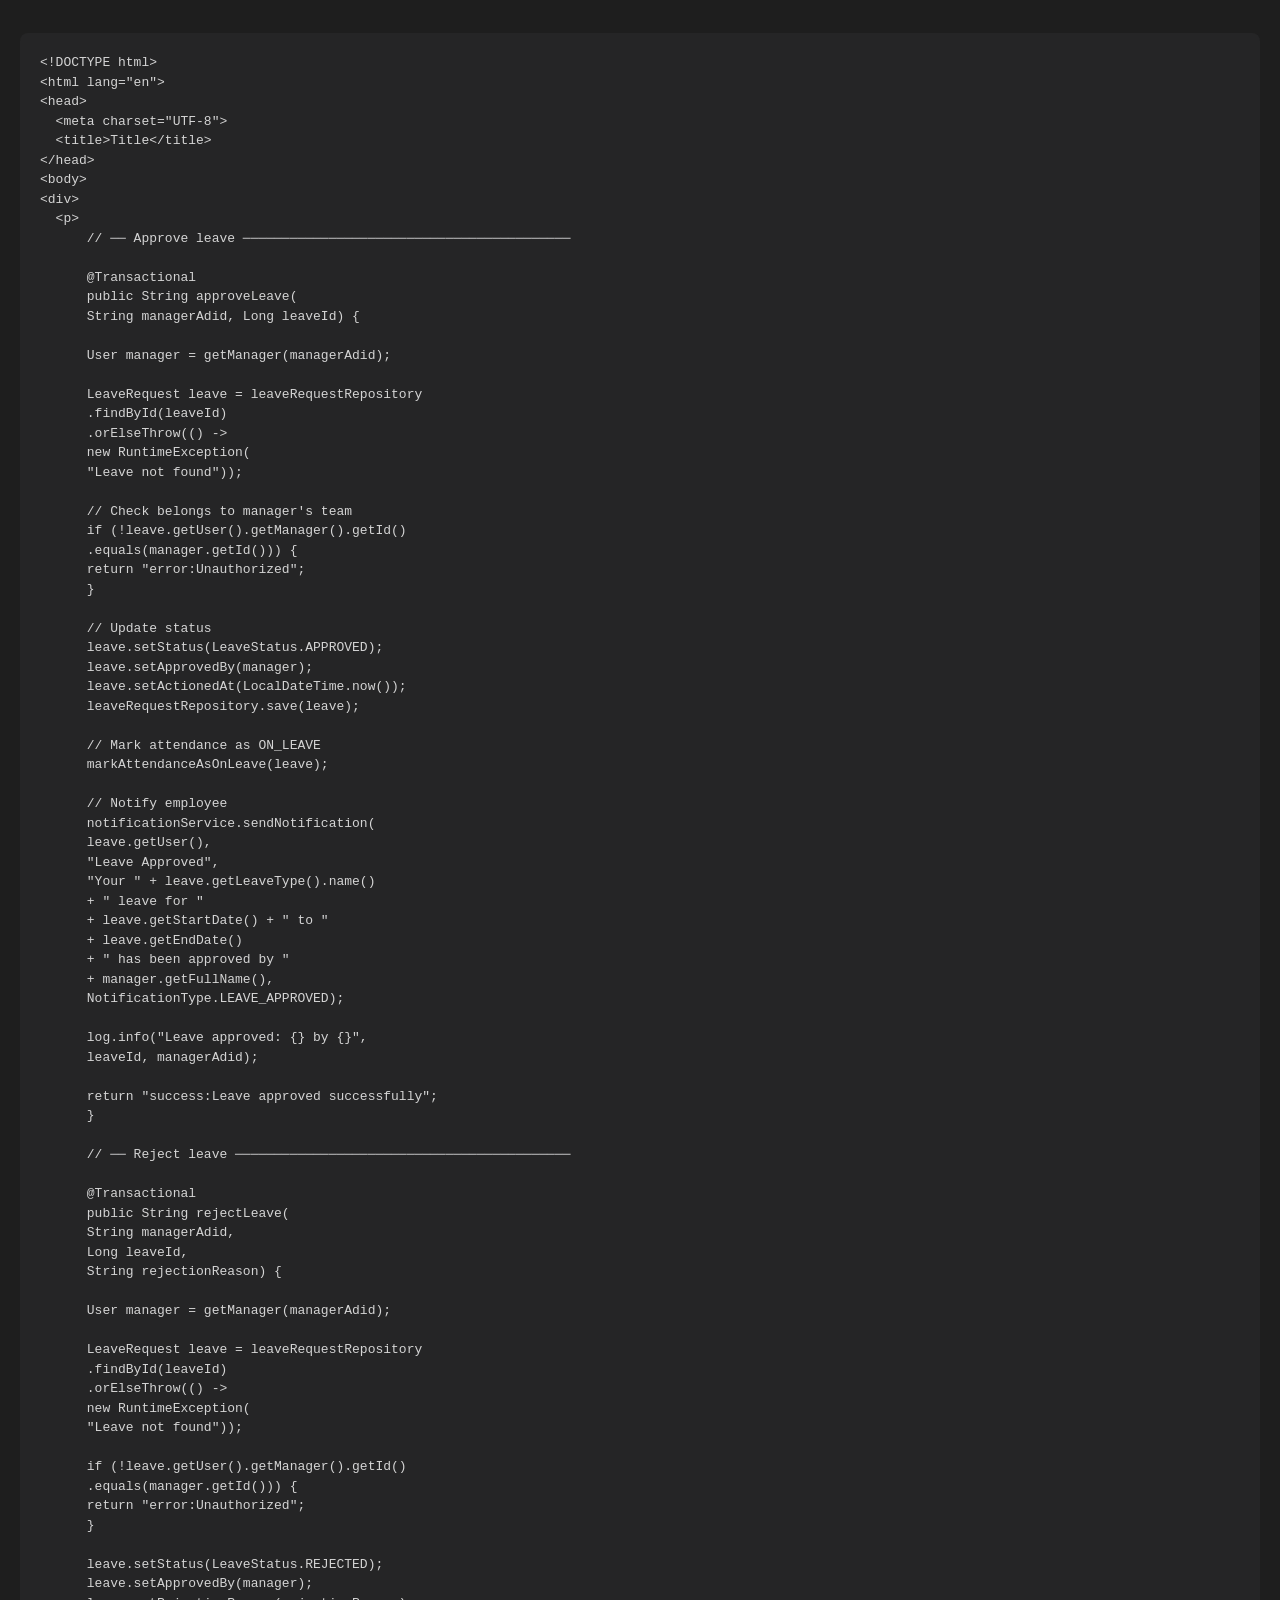
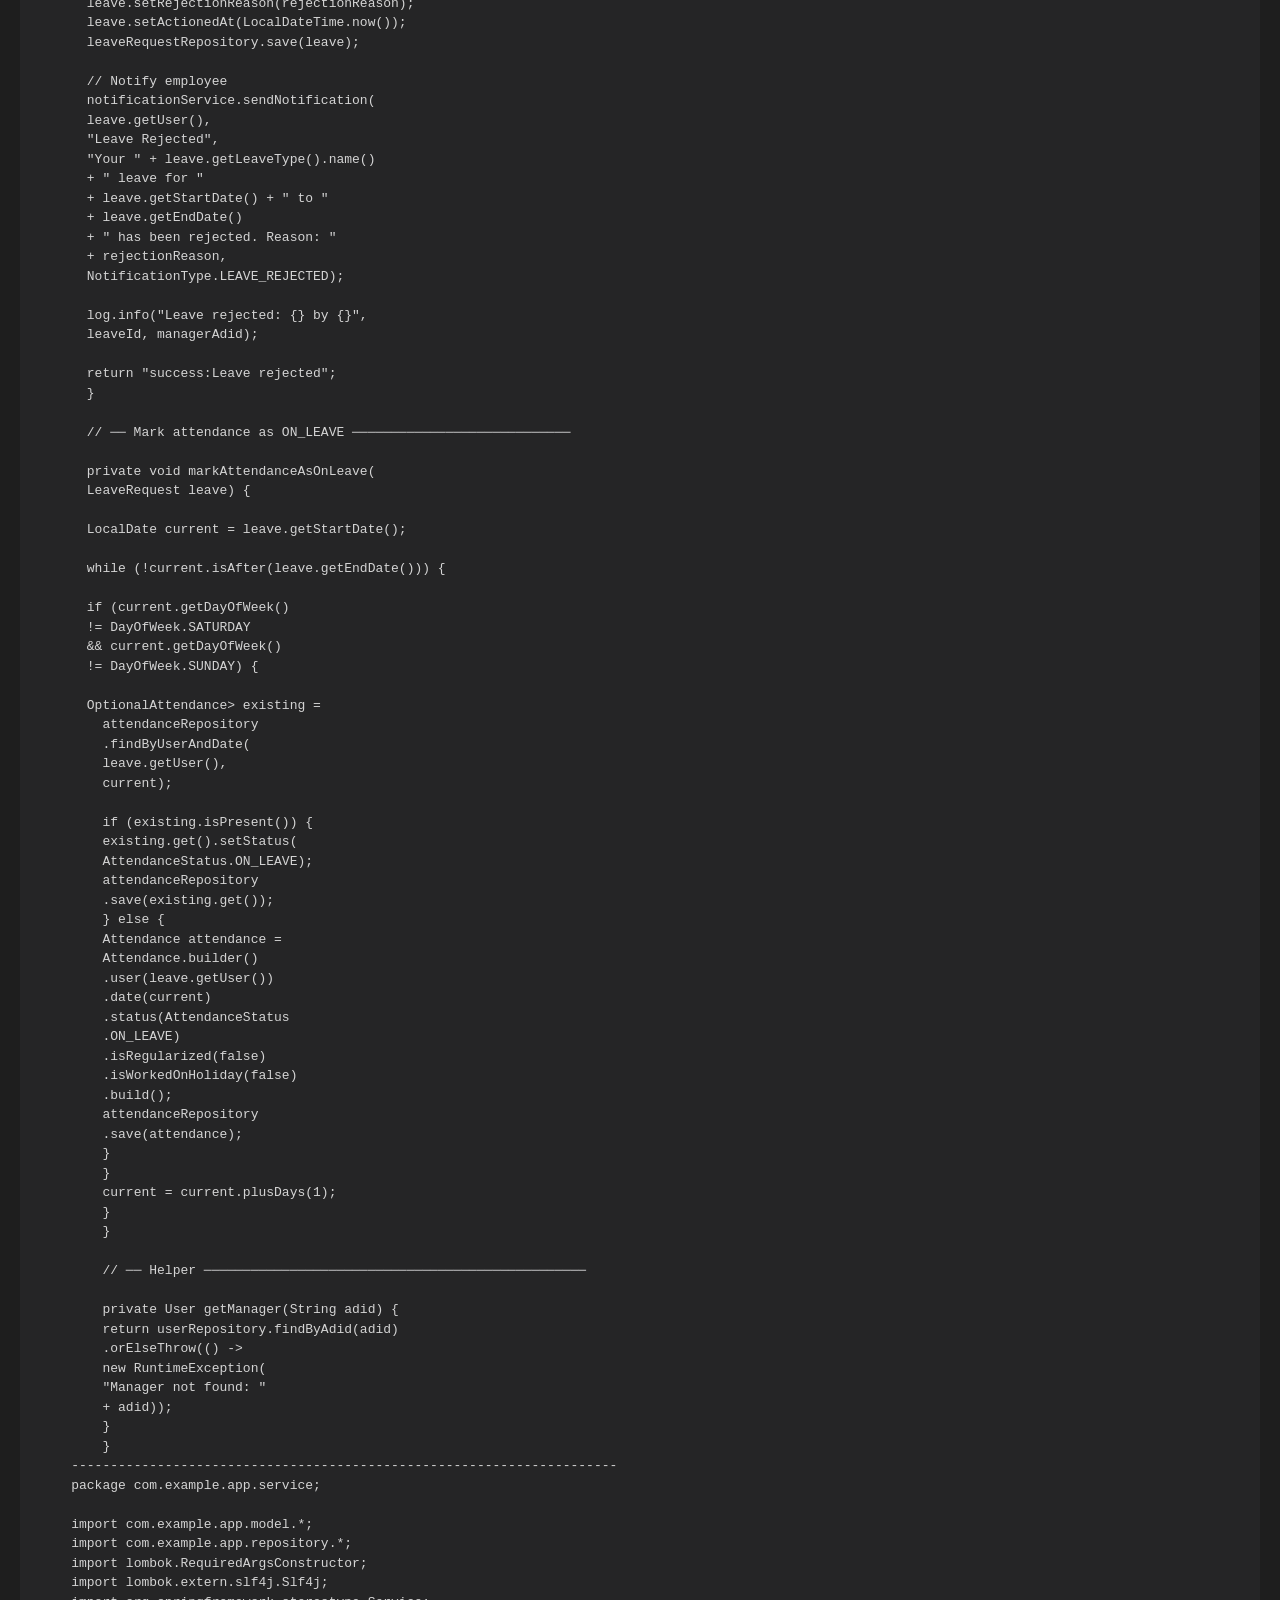
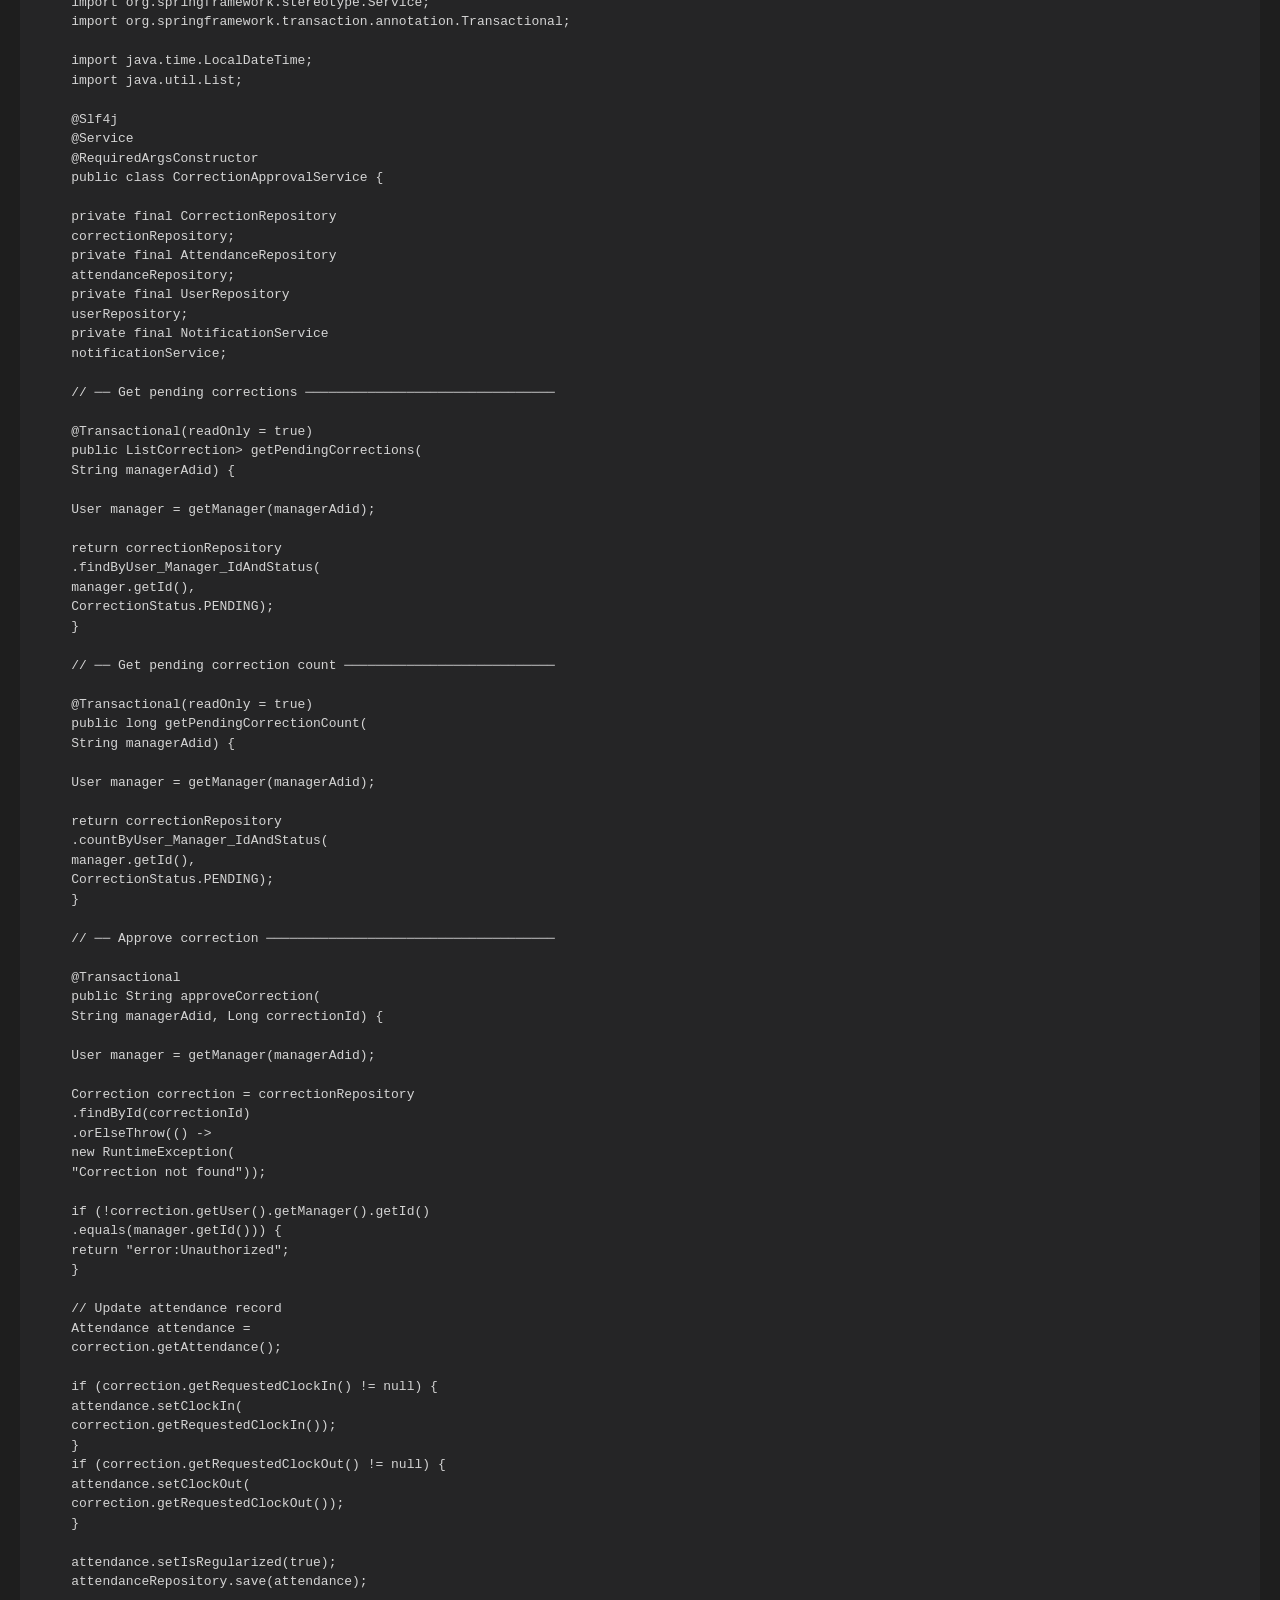
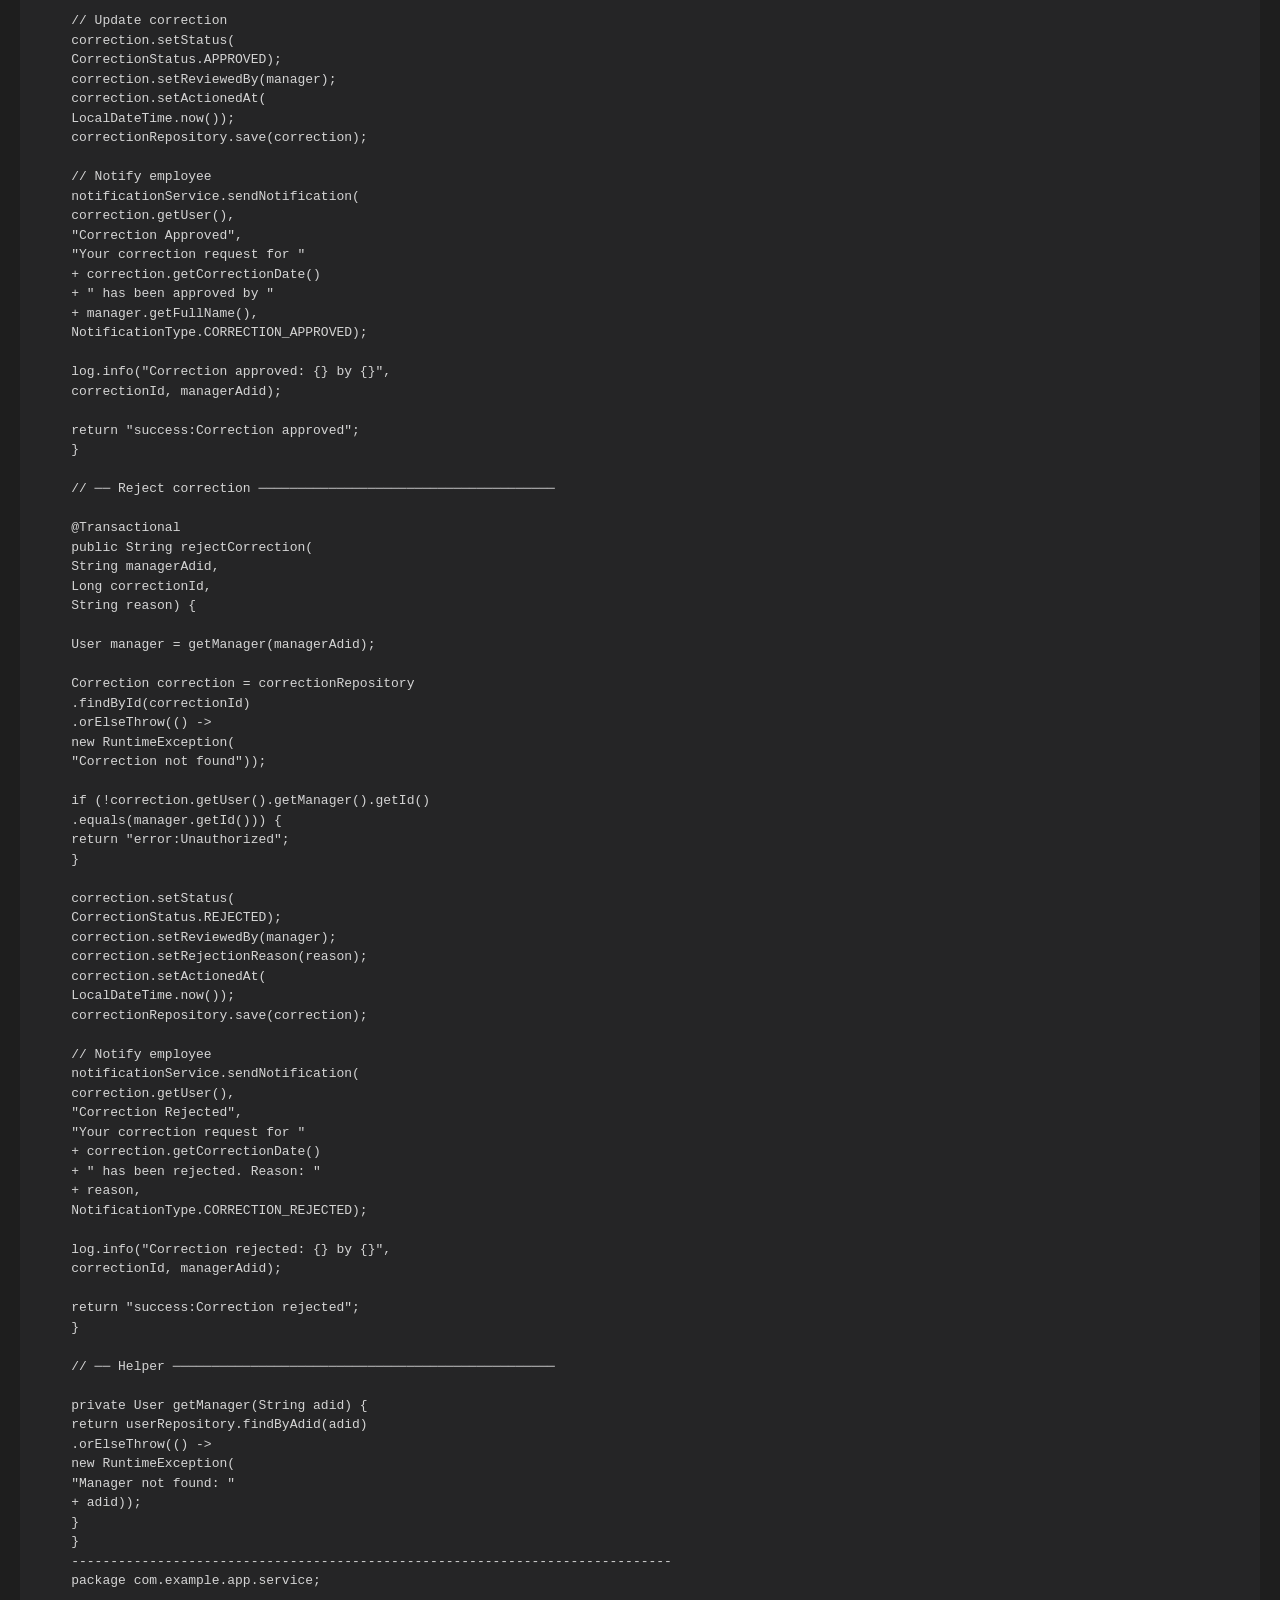
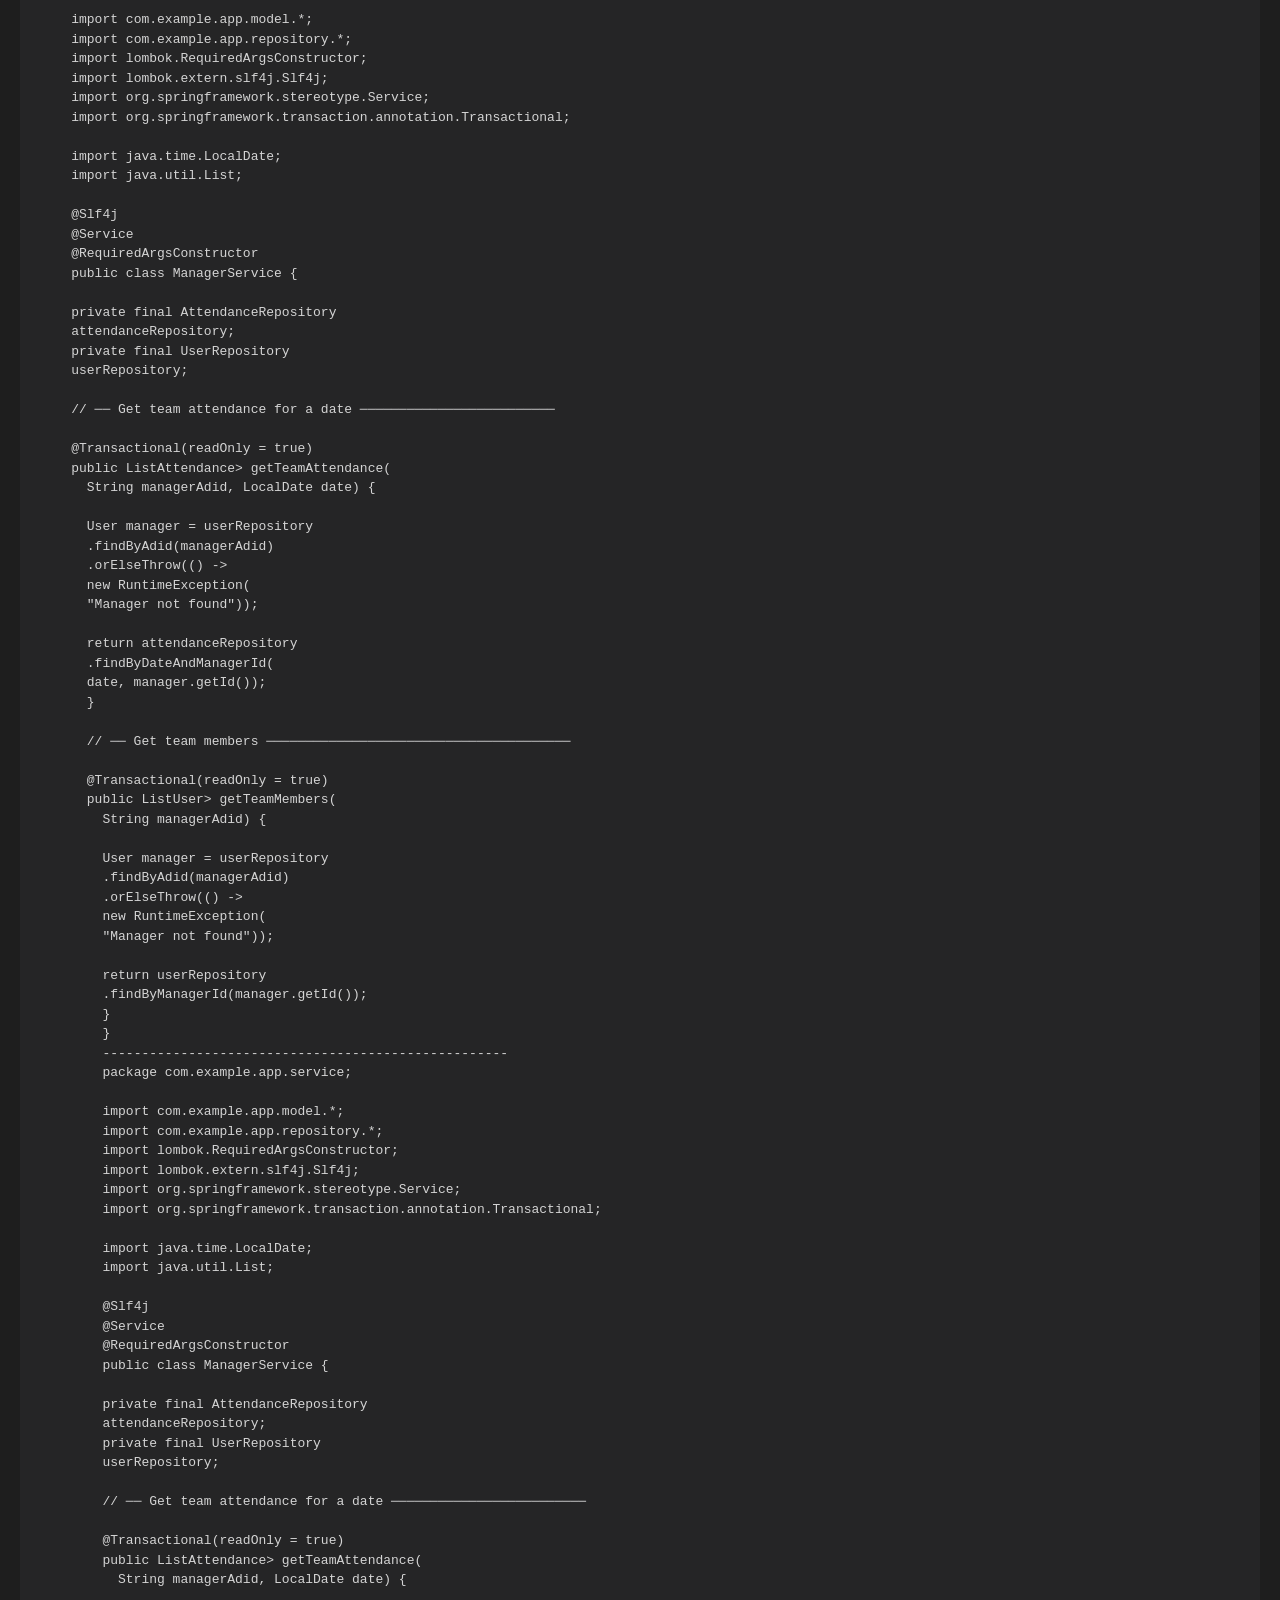
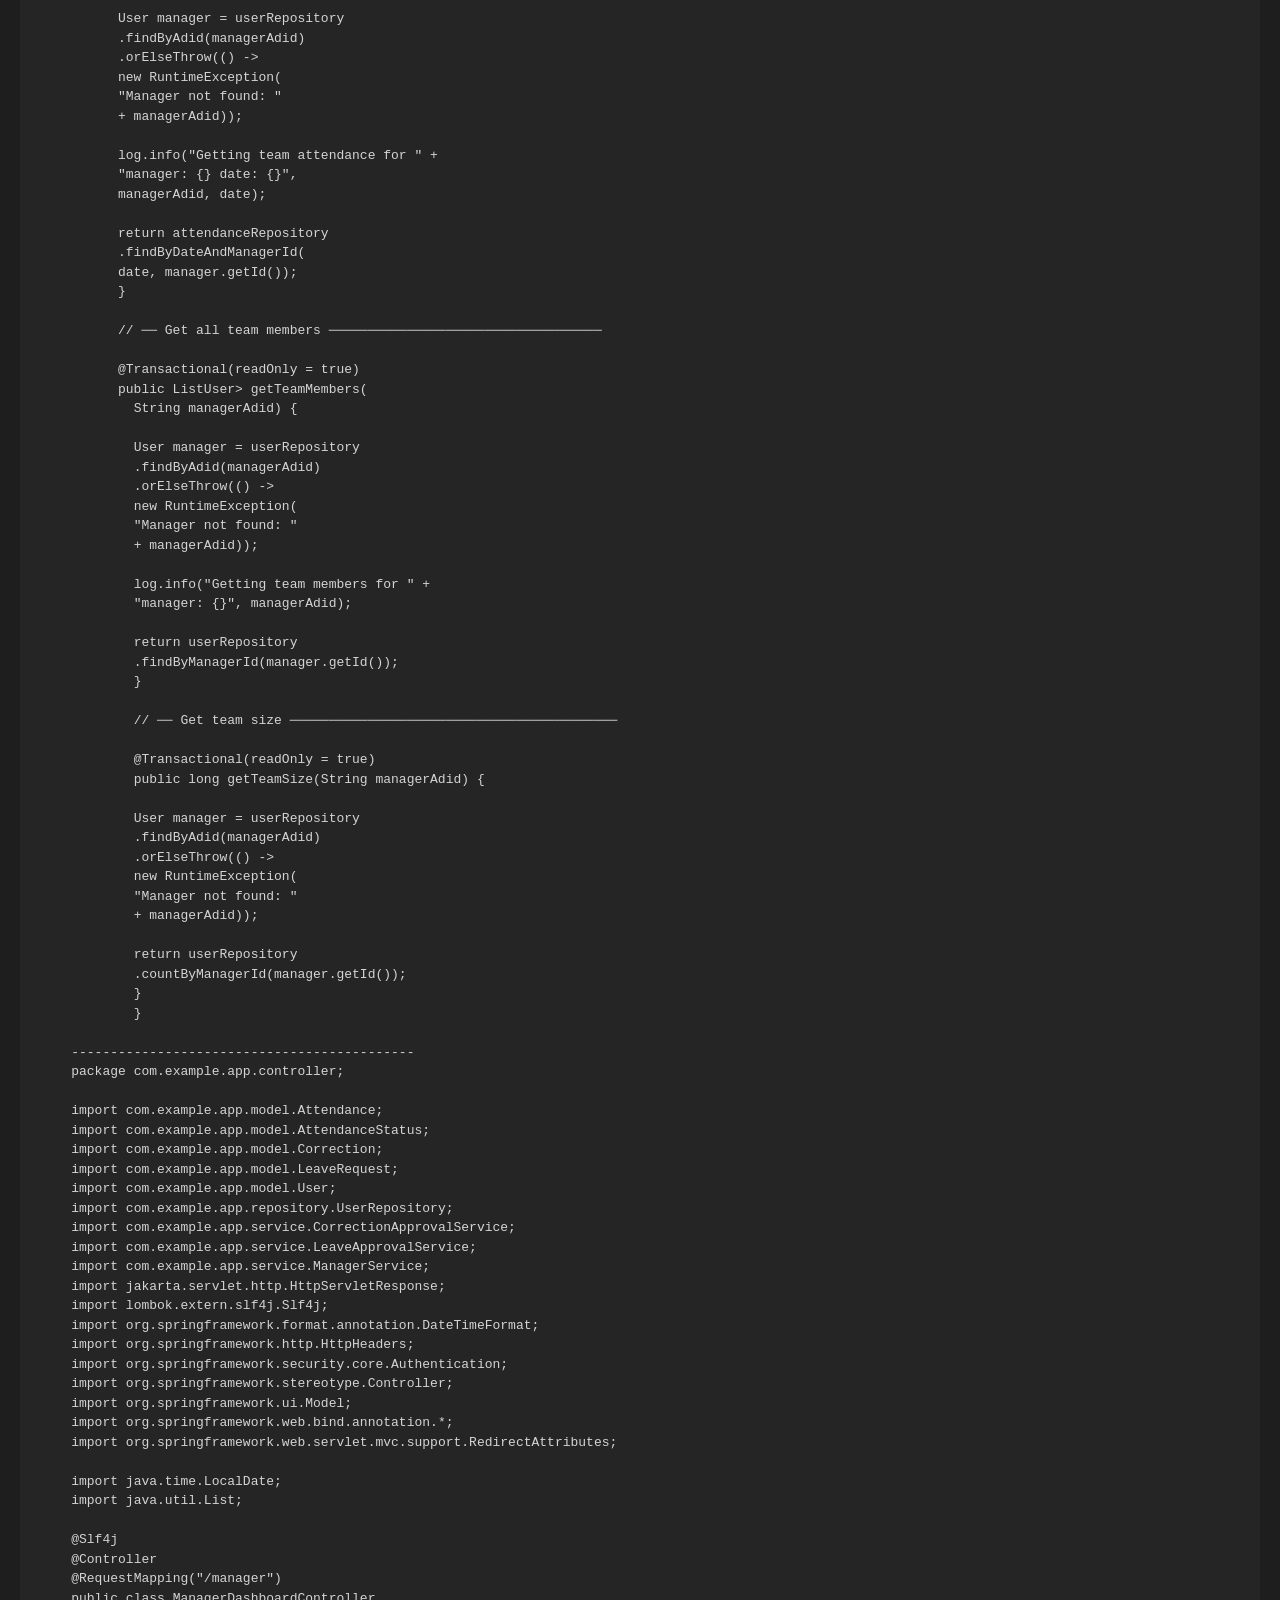
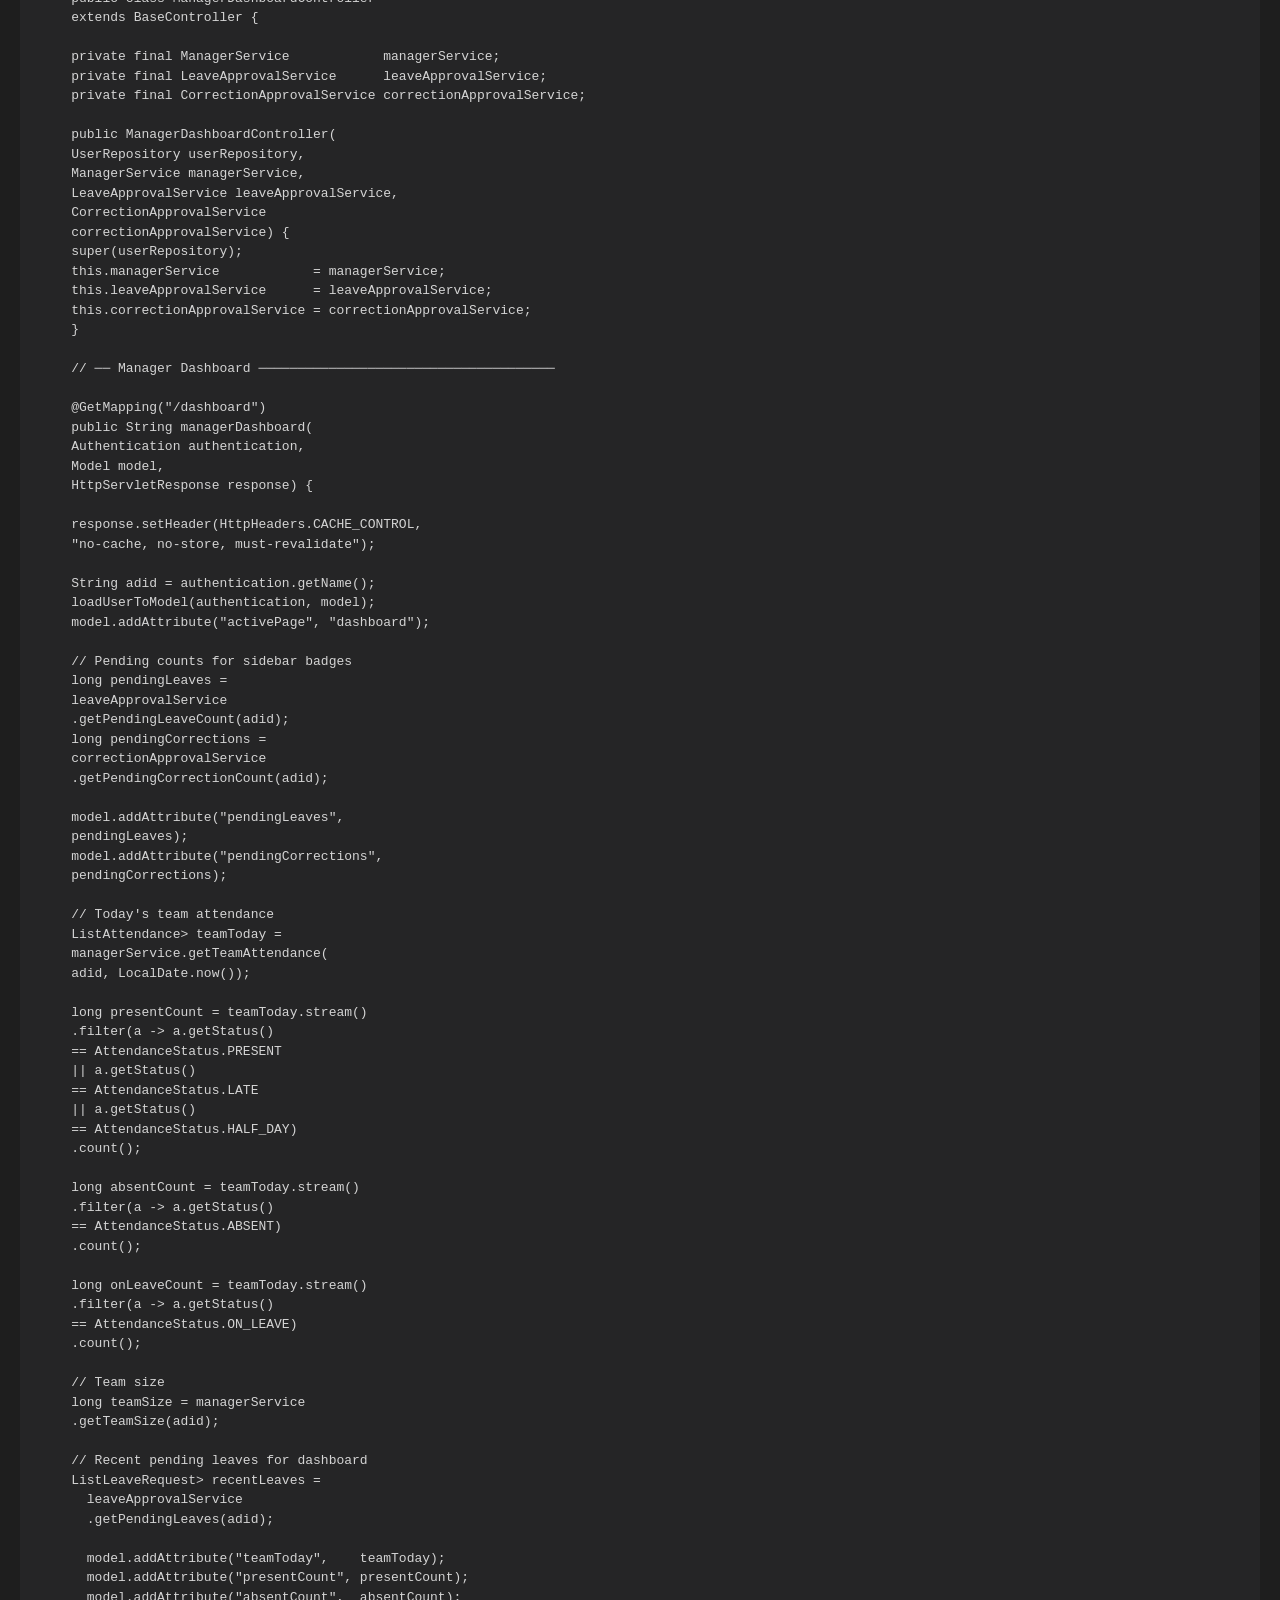
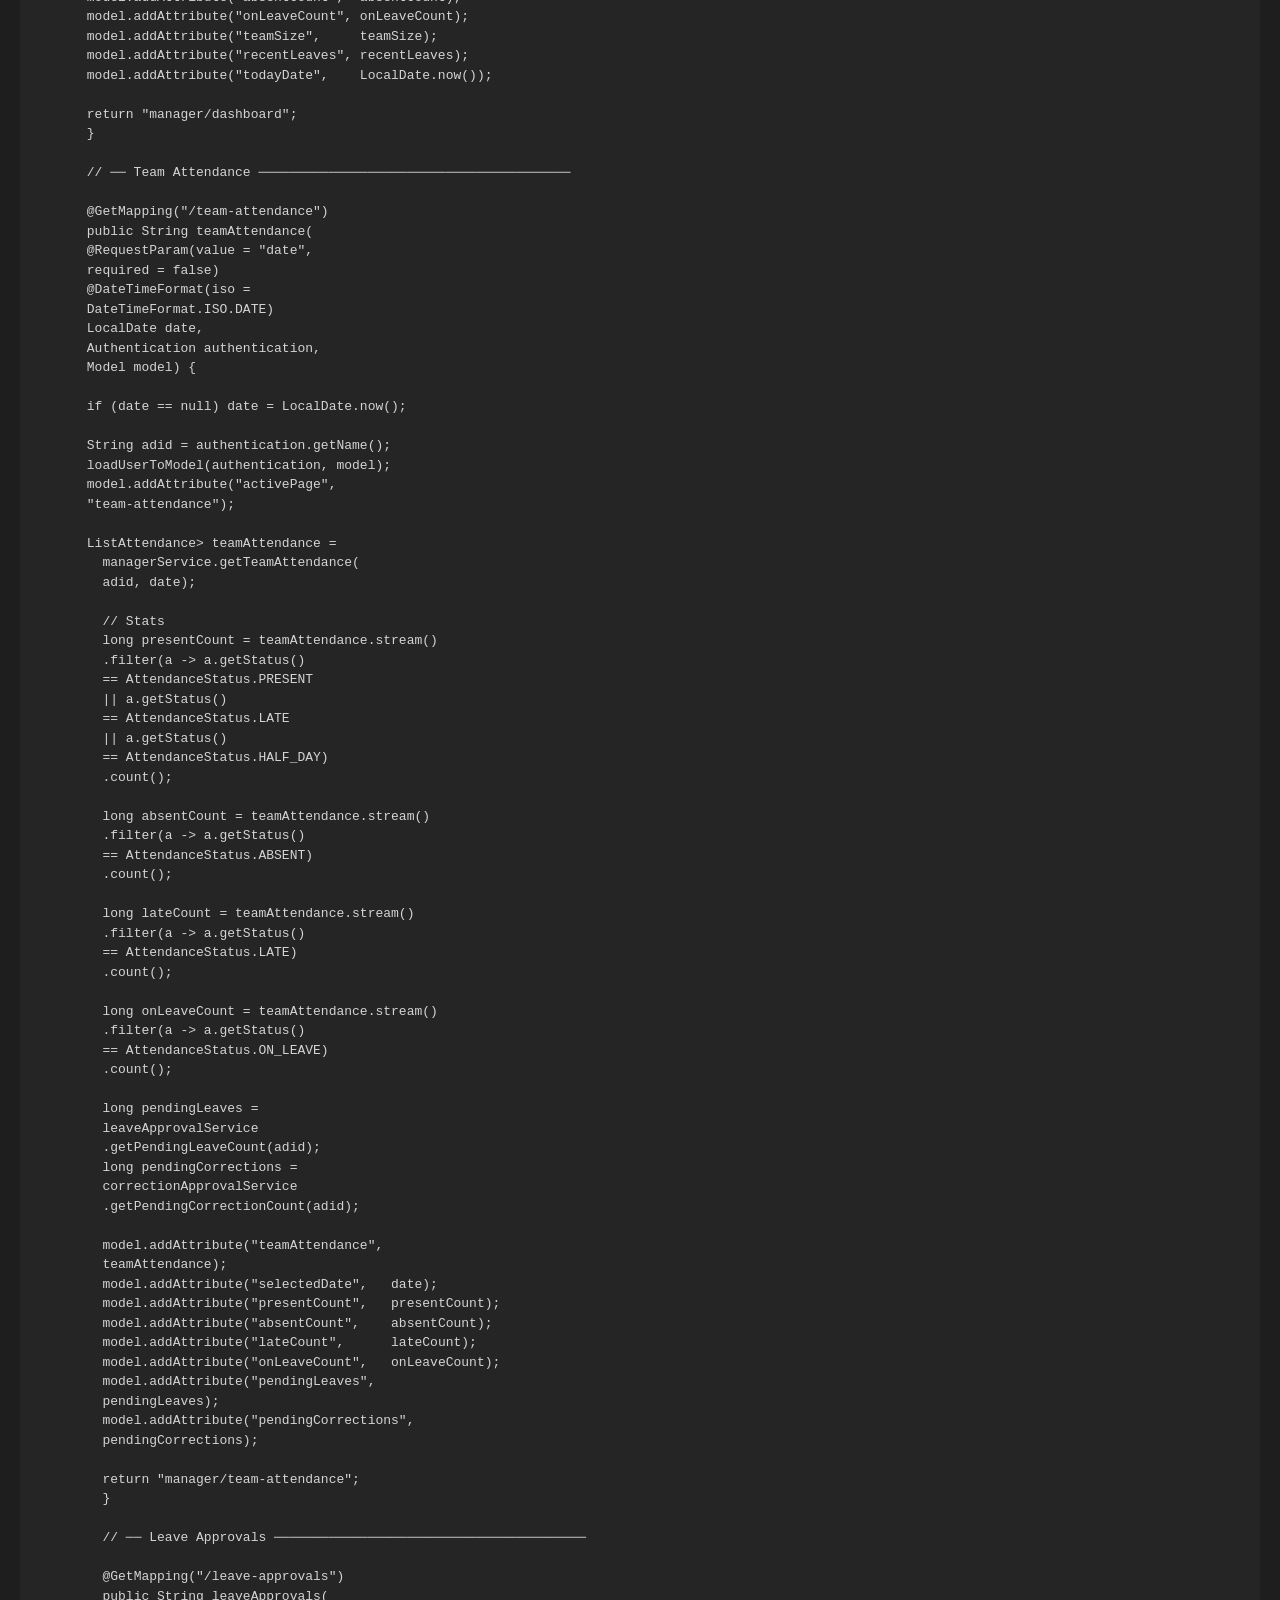
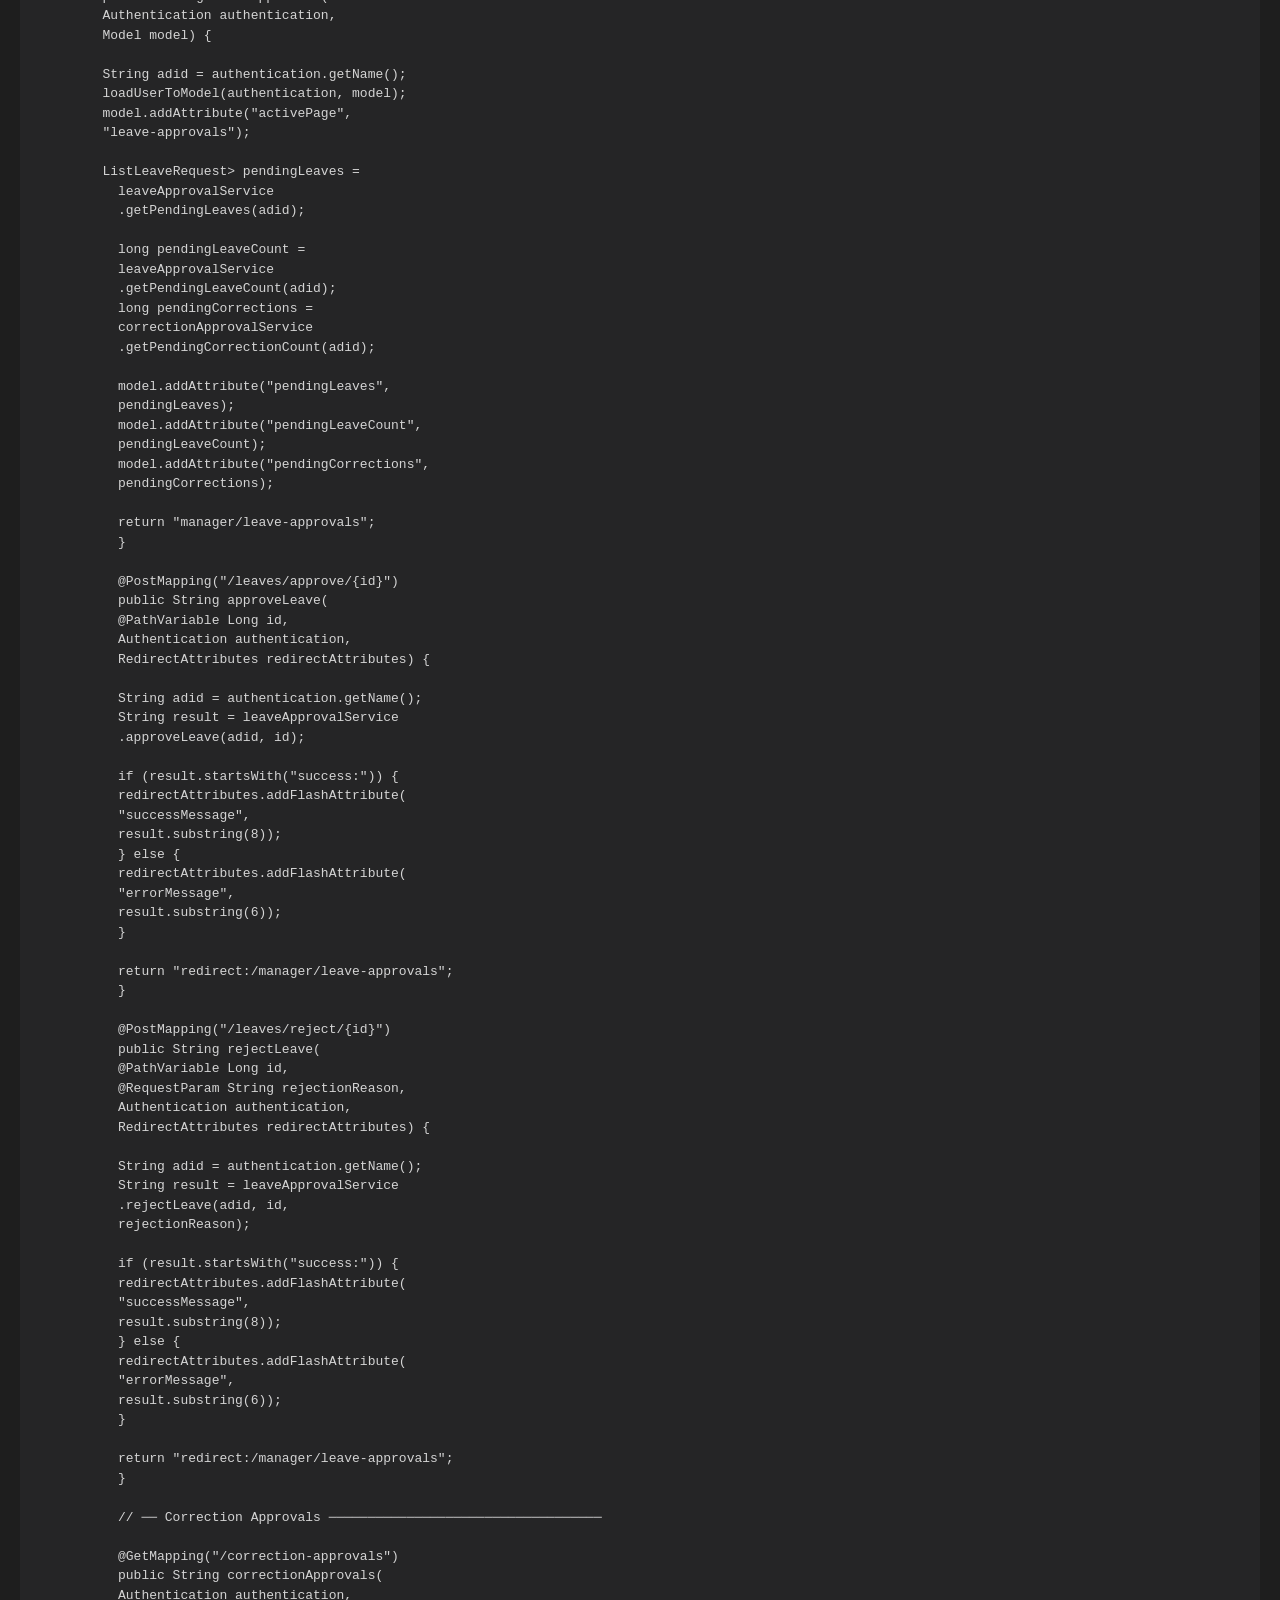
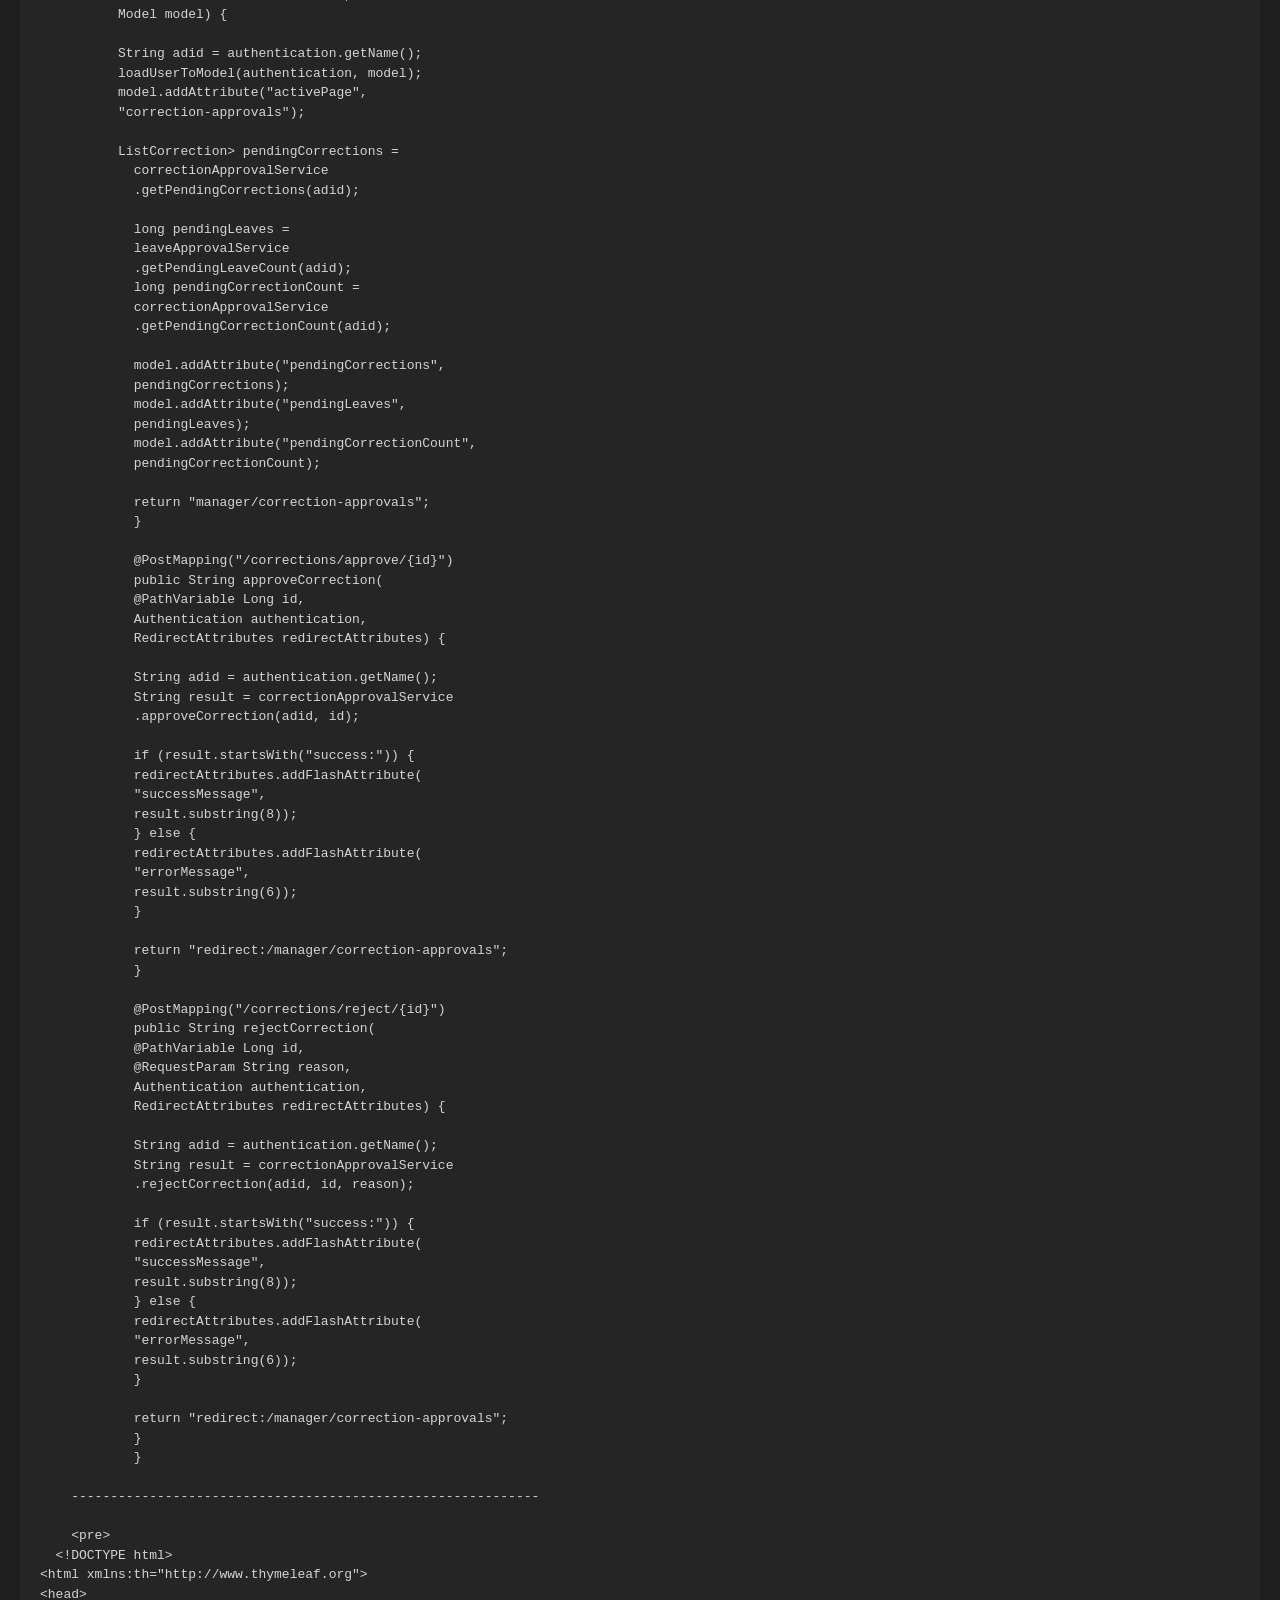
<file: .idea/index.html>
<!DOCTYPE html>
<html lang="en">
<head>
<meta charset="UTF-8">
<meta name="viewport" content="width=device-width, initial-scale=1.0">
<title>Code Viewer</title>
<style>
body {
    background:#1e1e1e;
    color:#d4d4d4;
    font-family:Consolas, Monaco, monospace;
    margin:0;
    padding:20px;
}
pre {
    background:#252526;
    padding:20px;
    border-radius:8px;
    white-space:pre-wrap;
    word-wrap:break-word;
    overflow:auto;
    line-height:1.5;
}
</style>
</head>
<body>
<pre>&lt;!DOCTYPE html&gt;
&lt;html lang=&quot;en&quot;&gt;
&lt;head&gt;
  &lt;meta charset=&quot;UTF-8&quot;&gt;
  &lt;title&gt;Title&lt;/title&gt;
&lt;/head&gt;
&lt;body&gt;
&lt;div&gt;
  &lt;p&gt;
      // ── Approve leave ──────────────────────────────────────────

      @Transactional
      public String approveLeave(
      String managerAdid, Long leaveId) {

      User manager = getManager(managerAdid);

      LeaveRequest leave = leaveRequestRepository
      .findById(leaveId)
      .orElseThrow(() -&gt;
      new RuntimeException(
      &quot;Leave not found&quot;));

      // Check belongs to manager&#x27;s team
      if (!leave.getUser().getManager().getId()
      .equals(manager.getId())) {
      return &quot;error:Unauthorized&quot;;
      }

      // Update status
      leave.setStatus(LeaveStatus.APPROVED);
      leave.setApprovedBy(manager);
      leave.setActionedAt(LocalDateTime.now());
      leaveRequestRepository.save(leave);

      // Mark attendance as ON_LEAVE
      markAttendanceAsOnLeave(leave);

      // Notify employee
      notificationService.sendNotification(
      leave.getUser(),
      &quot;Leave Approved&quot;,
      &quot;Your &quot; + leave.getLeaveType().name()
      + &quot; leave for &quot;
      + leave.getStartDate() + &quot; to &quot;
      + leave.getEndDate()
      + &quot; has been approved by &quot;
      + manager.getFullName(),
      NotificationType.LEAVE_APPROVED);

      log.info(&quot;Leave approved: {} by {}&quot;,
      leaveId, managerAdid);

      return &quot;success:Leave approved successfully&quot;;
      }

      // ── Reject leave ───────────────────────────────────────────

      @Transactional
      public String rejectLeave(
      String managerAdid,
      Long leaveId,
      String rejectionReason) {

      User manager = getManager(managerAdid);

      LeaveRequest leave = leaveRequestRepository
      .findById(leaveId)
      .orElseThrow(() -&gt;
      new RuntimeException(
      &quot;Leave not found&quot;));

      if (!leave.getUser().getManager().getId()
      .equals(manager.getId())) {
      return &quot;error:Unauthorized&quot;;
      }

      leave.setStatus(LeaveStatus.REJECTED);
      leave.setApprovedBy(manager);
      leave.setRejectionReason(rejectionReason);
      leave.setActionedAt(LocalDateTime.now());
      leaveRequestRepository.save(leave);

      // Notify employee
      notificationService.sendNotification(
      leave.getUser(),
      &quot;Leave Rejected&quot;,
      &quot;Your &quot; + leave.getLeaveType().name()
      + &quot; leave for &quot;
      + leave.getStartDate() + &quot; to &quot;
      + leave.getEndDate()
      + &quot; has been rejected. Reason: &quot;
      + rejectionReason,
      NotificationType.LEAVE_REJECTED);

      log.info(&quot;Leave rejected: {} by {}&quot;,
      leaveId, managerAdid);

      return &quot;success:Leave rejected&quot;;
      }

      // ── Mark attendance as ON_LEAVE ────────────────────────────

      private void markAttendanceAsOnLeave(
      LeaveRequest leave) {

      LocalDate current = leave.getStartDate();

      while (!current.isAfter(leave.getEndDate())) {

      if (current.getDayOfWeek()
      != DayOfWeek.SATURDAY
      &amp;&amp; current.getDayOfWeek()
      != DayOfWeek.SUNDAY) {

      OptionalAttendance&gt; existing =
        attendanceRepository
        .findByUserAndDate(
        leave.getUser(),
        current);

        if (existing.isPresent()) {
        existing.get().setStatus(
        AttendanceStatus.ON_LEAVE);
        attendanceRepository
        .save(existing.get());
        } else {
        Attendance attendance =
        Attendance.builder()
        .user(leave.getUser())
        .date(current)
        .status(AttendanceStatus
        .ON_LEAVE)
        .isRegularized(false)
        .isWorkedOnHoliday(false)
        .build();
        attendanceRepository
        .save(attendance);
        }
        }
        current = current.plusDays(1);
        }
        }

        // ── Helper ─────────────────────────────────────────────────

        private User getManager(String adid) {
        return userRepository.findByAdid(adid)
        .orElseThrow(() -&gt;
        new RuntimeException(
        &quot;Manager not found: &quot;
        + adid));
        }
        }
    ----------------------------------------------------------------------
    package com.example.app.service;

    import com.example.app.model.*;
    import com.example.app.repository.*;
    import lombok.RequiredArgsConstructor;
    import lombok.extern.slf4j.Slf4j;
    import org.springframework.stereotype.Service;
    import org.springframework.transaction.annotation.Transactional;

    import java.time.LocalDateTime;
    import java.util.List;

    @Slf4j
    @Service
    @RequiredArgsConstructor
    public class CorrectionApprovalService {

    private final CorrectionRepository
    correctionRepository;
    private final AttendanceRepository
    attendanceRepository;
    private final UserRepository
    userRepository;
    private final NotificationService
    notificationService;

    // ── Get pending corrections ────────────────────────────────

    @Transactional(readOnly = true)
    public ListCorrection&gt; getPendingCorrections(
    String managerAdid) {

    User manager = getManager(managerAdid);

    return correctionRepository
    .findByUser_Manager_IdAndStatus(
    manager.getId(),
    CorrectionStatus.PENDING);
    }

    // ── Get pending correction count ───────────────────────────

    @Transactional(readOnly = true)
    public long getPendingCorrectionCount(
    String managerAdid) {

    User manager = getManager(managerAdid);

    return correctionRepository
    .countByUser_Manager_IdAndStatus(
    manager.getId(),
    CorrectionStatus.PENDING);
    }

    // ── Approve correction ─────────────────────────────────────

    @Transactional
    public String approveCorrection(
    String managerAdid, Long correctionId) {

    User manager = getManager(managerAdid);

    Correction correction = correctionRepository
    .findById(correctionId)
    .orElseThrow(() -&gt;
    new RuntimeException(
    &quot;Correction not found&quot;));

    if (!correction.getUser().getManager().getId()
    .equals(manager.getId())) {
    return &quot;error:Unauthorized&quot;;
    }

    // Update attendance record
    Attendance attendance =
    correction.getAttendance();

    if (correction.getRequestedClockIn() != null) {
    attendance.setClockIn(
    correction.getRequestedClockIn());
    }
    if (correction.getRequestedClockOut() != null) {
    attendance.setClockOut(
    correction.getRequestedClockOut());
    }

    attendance.setIsRegularized(true);
    attendanceRepository.save(attendance);

    // Update correction
    correction.setStatus(
    CorrectionStatus.APPROVED);
    correction.setReviewedBy(manager);
    correction.setActionedAt(
    LocalDateTime.now());
    correctionRepository.save(correction);

    // Notify employee
    notificationService.sendNotification(
    correction.getUser(),
    &quot;Correction Approved&quot;,
    &quot;Your correction request for &quot;
    + correction.getCorrectionDate()
    + &quot; has been approved by &quot;
    + manager.getFullName(),
    NotificationType.CORRECTION_APPROVED);

    log.info(&quot;Correction approved: {} by {}&quot;,
    correctionId, managerAdid);

    return &quot;success:Correction approved&quot;;
    }

    // ── Reject correction ──────────────────────────────────────

    @Transactional
    public String rejectCorrection(
    String managerAdid,
    Long correctionId,
    String reason) {

    User manager = getManager(managerAdid);

    Correction correction = correctionRepository
    .findById(correctionId)
    .orElseThrow(() -&gt;
    new RuntimeException(
    &quot;Correction not found&quot;));

    if (!correction.getUser().getManager().getId()
    .equals(manager.getId())) {
    return &quot;error:Unauthorized&quot;;
    }

    correction.setStatus(
    CorrectionStatus.REJECTED);
    correction.setReviewedBy(manager);
    correction.setRejectionReason(reason);
    correction.setActionedAt(
    LocalDateTime.now());
    correctionRepository.save(correction);

    // Notify employee
    notificationService.sendNotification(
    correction.getUser(),
    &quot;Correction Rejected&quot;,
    &quot;Your correction request for &quot;
    + correction.getCorrectionDate()
    + &quot; has been rejected. Reason: &quot;
    + reason,
    NotificationType.CORRECTION_REJECTED);

    log.info(&quot;Correction rejected: {} by {}&quot;,
    correctionId, managerAdid);

    return &quot;success:Correction rejected&quot;;
    }

    // ── Helper ─────────────────────────────────────────────────

    private User getManager(String adid) {
    return userRepository.findByAdid(adid)
    .orElseThrow(() -&gt;
    new RuntimeException(
    &quot;Manager not found: &quot;
    + adid));
    }
    }
    -----------------------------------------------------------------------------
    package com.example.app.service;

    import com.example.app.model.*;
    import com.example.app.repository.*;
    import lombok.RequiredArgsConstructor;
    import lombok.extern.slf4j.Slf4j;
    import org.springframework.stereotype.Service;
    import org.springframework.transaction.annotation.Transactional;

    import java.time.LocalDate;
    import java.util.List;

    @Slf4j
    @Service
    @RequiredArgsConstructor
    public class ManagerService {

    private final AttendanceRepository
    attendanceRepository;
    private final UserRepository
    userRepository;

    // ── Get team attendance for a date ─────────────────────────

    @Transactional(readOnly = true)
    public ListAttendance&gt; getTeamAttendance(
      String managerAdid, LocalDate date) {

      User manager = userRepository
      .findByAdid(managerAdid)
      .orElseThrow(() -&gt;
      new RuntimeException(
      &quot;Manager not found&quot;));

      return attendanceRepository
      .findByDateAndManagerId(
      date, manager.getId());
      }

      // ── Get team members ───────────────────────────────────────

      @Transactional(readOnly = true)
      public ListUser&gt; getTeamMembers(
        String managerAdid) {

        User manager = userRepository
        .findByAdid(managerAdid)
        .orElseThrow(() -&gt;
        new RuntimeException(
        &quot;Manager not found&quot;));

        return userRepository
        .findByManagerId(manager.getId());
        }
        }
        ----------------------------------------------------
        package com.example.app.service;

        import com.example.app.model.*;
        import com.example.app.repository.*;
        import lombok.RequiredArgsConstructor;
        import lombok.extern.slf4j.Slf4j;
        import org.springframework.stereotype.Service;
        import org.springframework.transaction.annotation.Transactional;

        import java.time.LocalDate;
        import java.util.List;

        @Slf4j
        @Service
        @RequiredArgsConstructor
        public class ManagerService {

        private final AttendanceRepository
        attendanceRepository;
        private final UserRepository
        userRepository;

        // ── Get team attendance for a date ─────────────────────────

        @Transactional(readOnly = true)
        public ListAttendance&gt; getTeamAttendance(
          String managerAdid, LocalDate date) {

          User manager = userRepository
          .findByAdid(managerAdid)
          .orElseThrow(() -&gt;
          new RuntimeException(
          &quot;Manager not found: &quot;
          + managerAdid));

          log.info(&quot;Getting team attendance for &quot; +
          &quot;manager: {} date: {}&quot;,
          managerAdid, date);

          return attendanceRepository
          .findByDateAndManagerId(
          date, manager.getId());
          }

          // ── Get all team members ───────────────────────────────────

          @Transactional(readOnly = true)
          public ListUser&gt; getTeamMembers(
            String managerAdid) {

            User manager = userRepository
            .findByAdid(managerAdid)
            .orElseThrow(() -&gt;
            new RuntimeException(
            &quot;Manager not found: &quot;
            + managerAdid));

            log.info(&quot;Getting team members for &quot; +
            &quot;manager: {}&quot;, managerAdid);

            return userRepository
            .findByManagerId(manager.getId());
            }

            // ── Get team size ──────────────────────────────────────────

            @Transactional(readOnly = true)
            public long getTeamSize(String managerAdid) {

            User manager = userRepository
            .findByAdid(managerAdid)
            .orElseThrow(() -&gt;
            new RuntimeException(
            &quot;Manager not found: &quot;
            + managerAdid));

            return userRepository
            .countByManagerId(manager.getId());
            }
            }

    --------------------------------------------
    package com.example.app.controller;

    import com.example.app.model.Attendance;
    import com.example.app.model.AttendanceStatus;
    import com.example.app.model.Correction;
    import com.example.app.model.LeaveRequest;
    import com.example.app.model.User;
    import com.example.app.repository.UserRepository;
    import com.example.app.service.CorrectionApprovalService;
    import com.example.app.service.LeaveApprovalService;
    import com.example.app.service.ManagerService;
    import jakarta.servlet.http.HttpServletResponse;
    import lombok.extern.slf4j.Slf4j;
    import org.springframework.format.annotation.DateTimeFormat;
    import org.springframework.http.HttpHeaders;
    import org.springframework.security.core.Authentication;
    import org.springframework.stereotype.Controller;
    import org.springframework.ui.Model;
    import org.springframework.web.bind.annotation.*;
    import org.springframework.web.servlet.mvc.support.RedirectAttributes;

    import java.time.LocalDate;
    import java.util.List;

    @Slf4j
    @Controller
    @RequestMapping(&quot;/manager&quot;)
    public class ManagerDashboardController
    extends BaseController {

    private final ManagerService            managerService;
    private final LeaveApprovalService      leaveApprovalService;
    private final CorrectionApprovalService correctionApprovalService;

    public ManagerDashboardController(
    UserRepository userRepository,
    ManagerService managerService,
    LeaveApprovalService leaveApprovalService,
    CorrectionApprovalService
    correctionApprovalService) {
    super(userRepository);
    this.managerService            = managerService;
    this.leaveApprovalService      = leaveApprovalService;
    this.correctionApprovalService = correctionApprovalService;
    }

    // ── Manager Dashboard ──────────────────────────────────────

    @GetMapping(&quot;/dashboard&quot;)
    public String managerDashboard(
    Authentication authentication,
    Model model,
    HttpServletResponse response) {

    response.setHeader(HttpHeaders.CACHE_CONTROL,
    &quot;no-cache, no-store, must-revalidate&quot;);

    String adid = authentication.getName();
    loadUserToModel(authentication, model);
    model.addAttribute(&quot;activePage&quot;, &quot;dashboard&quot;);

    // Pending counts for sidebar badges
    long pendingLeaves =
    leaveApprovalService
    .getPendingLeaveCount(adid);
    long pendingCorrections =
    correctionApprovalService
    .getPendingCorrectionCount(adid);

    model.addAttribute(&quot;pendingLeaves&quot;,
    pendingLeaves);
    model.addAttribute(&quot;pendingCorrections&quot;,
    pendingCorrections);

    // Today&#x27;s team attendance
    ListAttendance&gt; teamToday =
    managerService.getTeamAttendance(
    adid, LocalDate.now());

    long presentCount = teamToday.stream()
    .filter(a -&gt; a.getStatus()
    == AttendanceStatus.PRESENT
    || a.getStatus()
    == AttendanceStatus.LATE
    || a.getStatus()
    == AttendanceStatus.HALF_DAY)
    .count();

    long absentCount = teamToday.stream()
    .filter(a -&gt; a.getStatus()
    == AttendanceStatus.ABSENT)
    .count();

    long onLeaveCount = teamToday.stream()
    .filter(a -&gt; a.getStatus()
    == AttendanceStatus.ON_LEAVE)
    .count();

    // Team size
    long teamSize = managerService
    .getTeamSize(adid);

    // Recent pending leaves for dashboard
    ListLeaveRequest&gt; recentLeaves =
      leaveApprovalService
      .getPendingLeaves(adid);

      model.addAttribute(&quot;teamToday&quot;,    teamToday);
      model.addAttribute(&quot;presentCount&quot;, presentCount);
      model.addAttribute(&quot;absentCount&quot;,  absentCount);
      model.addAttribute(&quot;onLeaveCount&quot;, onLeaveCount);
      model.addAttribute(&quot;teamSize&quot;,     teamSize);
      model.addAttribute(&quot;recentLeaves&quot;, recentLeaves);
      model.addAttribute(&quot;todayDate&quot;,    LocalDate.now());

      return &quot;manager/dashboard&quot;;
      }

      // ── Team Attendance ────────────────────────────────────────

      @GetMapping(&quot;/team-attendance&quot;)
      public String teamAttendance(
      @RequestParam(value = &quot;date&quot;,
      required = false)
      @DateTimeFormat(iso =
      DateTimeFormat.ISO.DATE)
      LocalDate date,
      Authentication authentication,
      Model model) {

      if (date == null) date = LocalDate.now();

      String adid = authentication.getName();
      loadUserToModel(authentication, model);
      model.addAttribute(&quot;activePage&quot;,
      &quot;team-attendance&quot;);

      ListAttendance&gt; teamAttendance =
        managerService.getTeamAttendance(
        adid, date);

        // Stats
        long presentCount = teamAttendance.stream()
        .filter(a -&gt; a.getStatus()
        == AttendanceStatus.PRESENT
        || a.getStatus()
        == AttendanceStatus.LATE
        || a.getStatus()
        == AttendanceStatus.HALF_DAY)
        .count();

        long absentCount = teamAttendance.stream()
        .filter(a -&gt; a.getStatus()
        == AttendanceStatus.ABSENT)
        .count();

        long lateCount = teamAttendance.stream()
        .filter(a -&gt; a.getStatus()
        == AttendanceStatus.LATE)
        .count();

        long onLeaveCount = teamAttendance.stream()
        .filter(a -&gt; a.getStatus()
        == AttendanceStatus.ON_LEAVE)
        .count();

        long pendingLeaves =
        leaveApprovalService
        .getPendingLeaveCount(adid);
        long pendingCorrections =
        correctionApprovalService
        .getPendingCorrectionCount(adid);

        model.addAttribute(&quot;teamAttendance&quot;,
        teamAttendance);
        model.addAttribute(&quot;selectedDate&quot;,   date);
        model.addAttribute(&quot;presentCount&quot;,   presentCount);
        model.addAttribute(&quot;absentCount&quot;,    absentCount);
        model.addAttribute(&quot;lateCount&quot;,      lateCount);
        model.addAttribute(&quot;onLeaveCount&quot;,   onLeaveCount);
        model.addAttribute(&quot;pendingLeaves&quot;,
        pendingLeaves);
        model.addAttribute(&quot;pendingCorrections&quot;,
        pendingCorrections);

        return &quot;manager/team-attendance&quot;;
        }

        // ── Leave Approvals ────────────────────────────────────────

        @GetMapping(&quot;/leave-approvals&quot;)
        public String leaveApprovals(
        Authentication authentication,
        Model model) {

        String adid = authentication.getName();
        loadUserToModel(authentication, model);
        model.addAttribute(&quot;activePage&quot;,
        &quot;leave-approvals&quot;);

        ListLeaveRequest&gt; pendingLeaves =
          leaveApprovalService
          .getPendingLeaves(adid);

          long pendingLeaveCount =
          leaveApprovalService
          .getPendingLeaveCount(adid);
          long pendingCorrections =
          correctionApprovalService
          .getPendingCorrectionCount(adid);

          model.addAttribute(&quot;pendingLeaves&quot;,
          pendingLeaves);
          model.addAttribute(&quot;pendingLeaveCount&quot;,
          pendingLeaveCount);
          model.addAttribute(&quot;pendingCorrections&quot;,
          pendingCorrections);

          return &quot;manager/leave-approvals&quot;;
          }

          @PostMapping(&quot;/leaves/approve/{id}&quot;)
          public String approveLeave(
          @PathVariable Long id,
          Authentication authentication,
          RedirectAttributes redirectAttributes) {

          String adid = authentication.getName();
          String result = leaveApprovalService
          .approveLeave(adid, id);

          if (result.startsWith(&quot;success:&quot;)) {
          redirectAttributes.addFlashAttribute(
          &quot;successMessage&quot;,
          result.substring(8));
          } else {
          redirectAttributes.addFlashAttribute(
          &quot;errorMessage&quot;,
          result.substring(6));
          }

          return &quot;redirect:/manager/leave-approvals&quot;;
          }

          @PostMapping(&quot;/leaves/reject/{id}&quot;)
          public String rejectLeave(
          @PathVariable Long id,
          @RequestParam String rejectionReason,
          Authentication authentication,
          RedirectAttributes redirectAttributes) {

          String adid = authentication.getName();
          String result = leaveApprovalService
          .rejectLeave(adid, id,
          rejectionReason);

          if (result.startsWith(&quot;success:&quot;)) {
          redirectAttributes.addFlashAttribute(
          &quot;successMessage&quot;,
          result.substring(8));
          } else {
          redirectAttributes.addFlashAttribute(
          &quot;errorMessage&quot;,
          result.substring(6));
          }

          return &quot;redirect:/manager/leave-approvals&quot;;
          }

          // ── Correction Approvals ───────────────────────────────────

          @GetMapping(&quot;/correction-approvals&quot;)
          public String correctionApprovals(
          Authentication authentication,
          Model model) {

          String adid = authentication.getName();
          loadUserToModel(authentication, model);
          model.addAttribute(&quot;activePage&quot;,
          &quot;correction-approvals&quot;);

          ListCorrection&gt; pendingCorrections =
            correctionApprovalService
            .getPendingCorrections(adid);

            long pendingLeaves =
            leaveApprovalService
            .getPendingLeaveCount(adid);
            long pendingCorrectionCount =
            correctionApprovalService
            .getPendingCorrectionCount(adid);

            model.addAttribute(&quot;pendingCorrections&quot;,
            pendingCorrections);
            model.addAttribute(&quot;pendingLeaves&quot;,
            pendingLeaves);
            model.addAttribute(&quot;pendingCorrectionCount&quot;,
            pendingCorrectionCount);

            return &quot;manager/correction-approvals&quot;;
            }

            @PostMapping(&quot;/corrections/approve/{id}&quot;)
            public String approveCorrection(
            @PathVariable Long id,
            Authentication authentication,
            RedirectAttributes redirectAttributes) {

            String adid = authentication.getName();
            String result = correctionApprovalService
            .approveCorrection(adid, id);

            if (result.startsWith(&quot;success:&quot;)) {
            redirectAttributes.addFlashAttribute(
            &quot;successMessage&quot;,
            result.substring(8));
            } else {
            redirectAttributes.addFlashAttribute(
            &quot;errorMessage&quot;,
            result.substring(6));
            }

            return &quot;redirect:/manager/correction-approvals&quot;;
            }

            @PostMapping(&quot;/corrections/reject/{id}&quot;)
            public String rejectCorrection(
            @PathVariable Long id,
            @RequestParam String reason,
            Authentication authentication,
            RedirectAttributes redirectAttributes) {

            String adid = authentication.getName();
            String result = correctionApprovalService
            .rejectCorrection(adid, id, reason);

            if (result.startsWith(&quot;success:&quot;)) {
            redirectAttributes.addFlashAttribute(
            &quot;successMessage&quot;,
            result.substring(8));
            } else {
            redirectAttributes.addFlashAttribute(
            &quot;errorMessage&quot;,
            result.substring(6));
            }

            return &quot;redirect:/manager/correction-approvals&quot;;
            }
            }

    ------------------------------------------------------------

    &lt;pre&gt;
  &lt;!DOCTYPE html&gt;
&lt;html xmlns:th=&quot;http://www.thymeleaf.org&quot;&gt;
&lt;head&gt;
    &lt;meta charset=&quot;UTF-8&quot;&gt;
    &lt;meta name=&quot;viewport&quot; content=&quot;width=device-width, initial-scale=1.0&quot;&gt;
    &lt;title&gt;VendorTrack — Leave Approvals&lt;/title&gt;
    &lt;link rel=&quot;stylesheet&quot;
          href=&quot;https://cdn.jsdelivr.net/npm/bootstrap@5.3.3/dist/css/bootstrap.min.css&quot;&gt;
    &lt;link rel=&quot;stylesheet&quot;
          href=&quot;https://cdn.jsdelivr.net/npm/@tabler/icons-webfont@latest/tabler-icons.min.css&quot;&gt;
    &lt;link rel=&quot;stylesheet&quot; th:href=&quot;@{/css/dashboard.css}&quot;&gt;
    &lt;link rel=&quot;stylesheet&quot; th:href=&quot;@{/css/pages.css}&quot;&gt;
    &lt;link rel=&quot;stylesheet&quot; th:href=&quot;@{/css/leave-approvals.css}&quot;&gt;
&lt;/head&gt;
&lt;body&gt;

&lt;div class=&quot;app-layout&quot;&gt;

    &lt;!-- Sidebar --&gt;
    &lt;div th:replace=&quot;~{fragments/sidebar :: sidebar}&quot;&gt;&lt;/div&gt;

  &lt;!-- Main Content --&gt;
    &lt;main class=&quot;main-content&quot;&gt;

        &lt;!-- Top bar --&gt;
        &lt;div class=&quot;top-bar&quot;&gt;
            &lt;div&gt;
                &lt;h1 class=&quot;page-title&quot;&gt;Leave Approvals&lt;/h1&gt;
                &lt;p class=&quot;page-subtitle&quot;&gt;
                    Review and action leave requests
                &lt;/p&gt;
            &lt;/div&gt;
          &lt;!-- Pending count badge --&gt;
            &lt;div class=&quot;pending-count-badge&quot;
                 th:if=&quot;${pendingLeaveCount &gt; 0}&quot;&gt;
                &lt;i class=&quot;ti ti-clock&quot;&gt;&lt;/i&gt;
                &lt;span th:text=&quot;${pendingLeaveCount}
                               + &#x27; pending&#x27;&quot;&gt;
                    3 pending
                &lt;/span&gt;
            &lt;/div&gt;
        &lt;/div&gt;

      &lt;!-- Success/Error messages --&gt;
        &lt;div th:if=&quot;${successMessage}&quot;
             class=&quot;alert-success-bar&quot;&gt;
            &lt;i class=&quot;ti ti-circle-check&quot;&gt;&lt;/i&gt;
            &lt;span th:text=&quot;${successMessage}&quot;&gt;&lt;/span&gt;
        &lt;/div&gt;
        &lt;div th:if=&quot;${errorMessage}&quot;
             class=&quot;alert-error-bar&quot;&gt;
            &lt;i class=&quot;ti ti-alert-circle&quot;&gt;&lt;/i&gt;
            &lt;span th:text=&quot;${errorMessage}&quot;&gt;&lt;/span&gt;
        &lt;/div&gt;

      &lt;!-- Leave Approvals Table --&gt;
        &lt;div class=&quot;page-card&quot;&gt;
            &lt;div class=&quot;page-card-header&quot;&gt;
                &lt;div class=&quot;page-card-header-left&quot;&gt;
                    &lt;i class=&quot;ti ti-calendar-event&quot;&gt;&lt;/i&gt;
                    &lt;p class=&quot;card-title&quot;&gt;
                        Pending Leave Requests
                    &lt;/p&gt;
                &lt;/div&gt;
            &lt;/div&gt;

          &lt;!-- Empty state --&gt;
            &lt;div th:if=&quot;${#lists.isEmpty(pendingLeaves)}&quot;
                 class=&quot;att-empty&quot;&gt;
                &lt;i class=&quot;ti ti-circle-check&quot;&gt;&lt;/i&gt;
                &lt;p&gt;No pending leave requests&lt;/p&gt;
            &lt;/div&gt;

          &lt;!-- Table --&gt;
            &lt;div th:if=&quot;${!#lists.isEmpty(pendingLeaves)}&quot;
                 class=&quot;page-table-wrapper&quot;&gt;
                &lt;table class=&quot;page-table&quot;&gt;
                    &lt;thead&gt;
                        &lt;tr&gt;
                            &lt;th&gt;EMPLOYEE&lt;/th&gt;
                            &lt;th&gt;TYPE&lt;/th&gt;
                            &lt;th&gt;FROM&lt;/th&gt;
                            &lt;th&gt;TO&lt;/th&gt;
                            &lt;th&gt;DAYS&lt;/th&gt;
                            &lt;th&gt;REASON&lt;/th&gt;
                            &lt;th&gt;APPLIED&lt;/th&gt;
                            &lt;th&gt;ACTION&lt;/th&gt;
                        &lt;/tr&gt;
                    &lt;/thead&gt;
                    &lt;tbody&gt;
                        &lt;tr th:each=&quot;leave : ${pendingLeaves}&quot;&gt;

                            &lt;!-- Employee --&gt;
                            &lt;td&gt;
                                &lt;div class=&quot;emp-cell&quot;&gt;
                                    &lt;div class=&quot;user-avatar-sm&quot;
                                         th:text=&quot;${#strings
                                                   .toUpperCase(
                                                   #strings
                                                   .substring(
                                                   leave.user
                                                   .fullName,
                                                   0, 2))}&quot;&gt;
                                        AK
                                    &lt;/div&gt;
                                    &lt;div&gt;
                                        &lt;p class=&quot;emp-name&quot;
                                           th:text=&quot;${leave
                                                    .user
                                                    .fullName}&quot;&gt;
                                            Arjun Kumar
                                        &lt;/p&gt;
                                        &lt;p class=&quot;emp-code&quot;
                                           th:text=&quot;${leave
                                                    .user
                                                    .empCode}&quot;&gt;
                                            EMP001
                                        &lt;/p&gt;
                                    &lt;/div&gt;
                                &lt;/div&gt;
                            &lt;/td&gt;

                          &lt;!-- Type --&gt;
                            &lt;td&gt;
                                &lt;span th:if=&quot;${leave.leaveType
                                             .name() == &#x27;CL&#x27;}&quot;
                                      class=&quot;leave-type-cl&quot;&gt;
                                    CL
                                &lt;/span&gt;
                                &lt;span th:if=&quot;${leave.leaveType
                                             .name() == &#x27;SL&#x27;}&quot;
                                      class=&quot;leave-type-sl&quot;&gt;
                                    SL
                                &lt;/span&gt;
                                &lt;span th:if=&quot;${leave.leaveType
                                             .name() == &#x27;PL&#x27;}&quot;
                                      class=&quot;leave-type-pl&quot;&gt;
                                    PL
                                &lt;/span&gt;
                            &lt;/td&gt;

                          &lt;!-- From --&gt;
                            &lt;td th:text=&quot;${leave.startDate
                                         .dayOfMonth + &#x27; &#x27;
                                         + leave.startDate
                                           .month.name()
                                           .substring(0,3)
                                         + &#x27; &#x27;
                                         + leave.startDate
                                           .year}&quot;&gt;
                                20 May 2026
                            &lt;/td&gt;

                          &lt;!-- To --&gt;
                            &lt;td th:text=&quot;${leave.endDate
                                         .dayOfMonth + &#x27; &#x27;
                                         + leave.endDate
                                           .month.name()
                                           .substring(0,3)
                                         + &#x27; &#x27;
                                         + leave.endDate
                                           .year}&quot;&gt;
                                21 May 2026
                            &lt;/td&gt;

                          &lt;!-- Days --&gt;
                            &lt;td th:text=&quot;${leave.totalDays}&quot;&gt;
                                2
                            &lt;/td&gt;

                          &lt;!-- Reason --&gt;
                            &lt;td th:text=&quot;${leave.reason}&quot;&gt;
                                Personal work
                            &lt;/td&gt;

                          &lt;!-- Applied --&gt;
                            &lt;td th:text=&quot;${leave.appliedAt
                                         .dayOfMonth + &#x27; &#x27;
                                         + leave.appliedAt
                                           .month.name()
                                           .substring(0,3)
                                         + &#x27; &#x27;
                                         + leave.appliedAt
                                           .year}&quot;&gt;
                                18 May 2026
                            &lt;/td&gt;

                          &lt;!-- Action --&gt;
                            &lt;td&gt;
                                &lt;div class=&quot;action-buttons&quot;&gt;
                                    &lt;!-- Approve --&gt;
                                    &lt;form th:action=&quot;@{
                                          /manager/leaves
                                          /approve/{id}
                                          (id=${leave.id})}&quot;
                                          method=&quot;post&quot;&gt;
                                        &lt;button type=&quot;submit&quot;
                                                class=&quot;approve-btn&quot;&gt;
                                            Approve
                                        &lt;/button&gt;
                                    &lt;/form&gt;
                                  &lt;!-- Reject --&gt;
                                    &lt;button class=&quot;reject-btn&quot;
                                            th:onclick=&quot;&#x27;openRejectModal(&#x27;
                                                       + ${leave.id}
                                                       + &#x27;)&#x27;&quot;&gt;
                                        Reject
                                    &lt;/button&gt;
                                &lt;/div&gt;
                            &lt;/td&gt;

                        &lt;/tr&gt;
                    &lt;/tbody&gt;
                &lt;/table&gt;
            &lt;/div&gt;
        &lt;/div&gt;

    &lt;/main&gt;
&lt;/div&gt;

&lt;!-- Reject Modal --&gt;
&lt;div class=&quot;modal-overlay&quot; id=&quot;rejectModal&quot;&gt;
    &lt;div class=&quot;modal-card&quot; style=&quot;width:380px;&quot;&gt;
        &lt;div class=&quot;modal-header&quot;&gt;
            &lt;div&gt;
                &lt;p class=&quot;modal-title&quot;&gt;Reject Leave&lt;/p&gt;
                &lt;p class=&quot;modal-subtitle&quot;&gt;
                    Please provide a reason
                &lt;/p&gt;
            &lt;/div&gt;
            &lt;button class=&quot;modal-close&quot;
                    onclick=&quot;closeRejectModal()&quot;&gt;
                &lt;i class=&quot;ti ti-x&quot;&gt;&lt;/i&gt;
            &lt;/button&gt;
        &lt;/div&gt;
        &lt;div class=&quot;modal-body&quot;&gt;
            &lt;form id=&quot;rejectForm&quot;
                  method=&quot;post&quot;&gt;
                &lt;div class=&quot;form-group&quot;&gt;
                    &lt;label class=&quot;form-label&quot;&gt;
                        Rejection Reason
                    &lt;/label&gt;
                    &lt;textarea name=&quot;rejectionReason&quot;
                              class=&quot;form-textarea&quot;
                              rows=&quot;3&quot;
                              placeholder=&quot;Enter reason&quot;
                              required&gt;&lt;/textarea&gt;
                &lt;/div&gt;
                &lt;div class=&quot;modal-actions&quot;&gt;
                    &lt;button type=&quot;button&quot;
                            class=&quot;btn-secondary&quot;
                            onclick=&quot;closeRejectModal()&quot;&gt;
                        Cancel
                    &lt;/button&gt;
                    &lt;button type=&quot;submit&quot;
                            class=&quot;btn-danger&quot;&gt;
                        Reject
                    &lt;/button&gt;
                &lt;/div&gt;
            &lt;/form&gt;
        &lt;/div&gt;
    &lt;/div&gt;
&lt;/div&gt;

&lt;script src=&quot;https://cdn.jsdelivr.net/npm/bootstrap@5.3.3/dist/js/bootstrap.bundle.min.js&quot;&gt;&lt;/script&gt;
&lt;script th:src=&quot;@{/js/leave-approvals.js}&quot;&gt;&lt;/script&gt;
&lt;/body&gt;
&lt;/html&gt;
&lt;/pre&gt;

  function openRejectModal(leaveId) {
  document.getElementById(&#x27;rejectForm&#x27;)
  .action = &#x27;/manager/leaves/reject/&#x27;
  + leaveId;
  document.getElementById(&#x27;rejectModal&#x27;)
  .style.display = &#x27;flex&#x27;;
  }

  function closeRejectModal() {
  document.getElementById(&#x27;rejectModal&#x27;)
  .style.display = &#x27;none&#x27;;
  }

  // Close on overlay click
  document.getElementById(&#x27;rejectModal&#x27;)
  .addEventListener(&#x27;click&#x27;, function(e) {
  if (e.target === this) closeRejectModal();
  });

  // Auto hide messages
  window.onload = function() {
  const successMsg = document.querySelector(
  &#x27;.alert-success-bar&#x27;);
  if (successMsg) {
  setTimeout(() =&gt; {
  successMsg.style.transition =
  &#x27;opacity 0.5s&#x27;;
  successMsg.style.opacity = &#x27;0&#x27;;
  setTimeout(() =&gt;
  successMsg.remove(), 500);
  }, 4000);
  }

  const errorMsg = document.querySelector(
  &#x27;.alert-error-bar&#x27;);
  if (errorMsg) {
  setTimeout(() =&gt; {
  errorMsg.style.transition =
  &#x27;opacity 0.5s&#x27;;
  errorMsg.style.opacity = &#x27;0&#x27;;
  setTimeout(() =&gt;
  errorMsg.remove(), 500);
  }, 5000);
  }
  };

  &lt;pre&gt;
    &lt;!DOCTYPE html&gt;
&lt;html xmlns:th=&quot;http://www.thymeleaf.org&quot;&gt;
&lt;head&gt;
    &lt;meta charset=&quot;UTF-8&quot;&gt;
    &lt;meta name=&quot;viewport&quot; content=&quot;width=device-width, initial-scale=1.0&quot;&gt;
    &lt;title&gt;VendorTrack — Correction Approvals&lt;/title&gt;
    &lt;link rel=&quot;stylesheet&quot;
          href=&quot;https://cdn.jsdelivr.net/npm/bootstrap@5.3.3/dist/css/bootstrap.min.css&quot;&gt;
    &lt;link rel=&quot;stylesheet&quot;
          href=&quot;https://cdn.jsdelivr.net/npm/@tabler/icons-webfont@latest/tabler-icons.min.css&quot;&gt;
    &lt;link rel=&quot;stylesheet&quot; th:href=&quot;@{/css/dashboard.css}&quot;&gt;
    &lt;link rel=&quot;stylesheet&quot; th:href=&quot;@{/css/pages.css}&quot;&gt;
    &lt;link rel=&quot;stylesheet&quot;
          th:href=&quot;@{/css/correction-approvals.css}&quot;&gt;
&lt;/head&gt;
&lt;body&gt;

&lt;div class=&quot;app-layout&quot;&gt;

    &lt;!-- Sidebar --&gt;
    &lt;div th:replace=&quot;~{fragments/sidebar :: sidebar}&quot;&gt;&lt;/div&gt;

  &lt;!-- Main Content --&gt;
    &lt;main class=&quot;main-content&quot;&gt;

        &lt;!-- Top bar --&gt;
        &lt;div class=&quot;top-bar&quot;&gt;
            &lt;div&gt;
                &lt;h1 class=&quot;page-title&quot;&gt;
                    Correction Approvals
                &lt;/h1&gt;
                &lt;p class=&quot;page-subtitle&quot;&gt;
                    Review and action correction requests
                &lt;/p&gt;
            &lt;/div&gt;
            &lt;div class=&quot;pending-count-badge&quot;
                 th:if=&quot;${pendingCorrectionCount &gt; 0}&quot;&gt;
                &lt;i class=&quot;ti ti-clock&quot;&gt;&lt;/i&gt;
                &lt;span th:text=&quot;${pendingCorrectionCount}
                               + &#x27; pending&#x27;&quot;&gt;
                    2 pending
                &lt;/span&gt;
            &lt;/div&gt;
        &lt;/div&gt;

      &lt;!-- Success/Error messages --&gt;
        &lt;div th:if=&quot;${successMessage}&quot;
             class=&quot;alert-success-bar&quot;&gt;
            &lt;i class=&quot;ti ti-circle-check&quot;&gt;&lt;/i&gt;
            &lt;span th:text=&quot;${successMessage}&quot;&gt;&lt;/span&gt;
        &lt;/div&gt;
        &lt;div th:if=&quot;${errorMessage}&quot;
             class=&quot;alert-error-bar&quot;&gt;
            &lt;i class=&quot;ti ti-alert-circle&quot;&gt;&lt;/i&gt;
            &lt;span th:text=&quot;${errorMessage}&quot;&gt;&lt;/span&gt;
        &lt;/div&gt;

      &lt;!-- Corrections Table --&gt;
        &lt;div class=&quot;page-card&quot;&gt;
            &lt;div class=&quot;page-card-header&quot;&gt;
                &lt;div class=&quot;page-card-header-left&quot;&gt;
                    &lt;i class=&quot;ti ti-edit&quot;&gt;&lt;/i&gt;
                    &lt;p class=&quot;card-title&quot;&gt;
                        Pending Corrections
                    &lt;/p&gt;
                &lt;/div&gt;
            &lt;/div&gt;

          &lt;!-- Empty state --&gt;
            &lt;div th:if=&quot;${#lists.isEmpty(
                         pendingCorrections)}&quot;
                 class=&quot;att-empty&quot;&gt;
                &lt;i class=&quot;ti ti-circle-check&quot;&gt;&lt;/i&gt;
                &lt;p&gt;No pending correction requests&lt;/p&gt;
            &lt;/div&gt;

          &lt;!-- Table --&gt;
            &lt;div th:if=&quot;${!#lists.isEmpty(
                         pendingCorrections)}&quot;
                 class=&quot;page-table-wrapper&quot;&gt;
                &lt;table class=&quot;page-table&quot;&gt;
                    &lt;thead&gt;
                        &lt;tr&gt;
                            &lt;th&gt;EMPLOYEE&lt;/th&gt;
                            &lt;th&gt;DATE&lt;/th&gt;
                            &lt;th&gt;TYPE&lt;/th&gt;
                            &lt;th&gt;REQ IN&lt;/th&gt;
                            &lt;th&gt;REQ OUT&lt;/th&gt;
                            &lt;th&gt;REASON&lt;/th&gt;
                            &lt;th&gt;RAISED ON&lt;/th&gt;
                            &lt;th&gt;ACTION&lt;/th&gt;
                        &lt;/tr&gt;
                    &lt;/thead&gt;
                    &lt;tbody&gt;
                        &lt;tr th:each=&quot;correction :
                                     ${pendingCorrections}&quot;&gt;

                            &lt;!-- Employee --&gt;
                            &lt;td&gt;
                                &lt;div class=&quot;emp-cell&quot;&gt;
                                    &lt;div class=&quot;user-avatar-sm&quot;
                                         th:text=&quot;${#strings
                                                   .toUpperCase(
                                                   #strings
                                                   .substring(
                                                   correction
                                                   .user
                                                   .fullName,
                                                   0, 2))}&quot;&gt;
                                        AK
                                    &lt;/div&gt;
                                    &lt;div&gt;
                                        &lt;p class=&quot;emp-name&quot;
                                           th:text=&quot;${correction
                                                    .user
                                                    .fullName}&quot;&gt;
                                            Arjun Kumar
                                        &lt;/p&gt;
                                        &lt;p class=&quot;emp-code&quot;
                                           th:text=&quot;${correction
                                                    .user
                                                    .empCode}&quot;&gt;
                                            EMP001
                                        &lt;/p&gt;
                                    &lt;/div&gt;
                                &lt;/div&gt;
                            &lt;/td&gt;

                          &lt;!-- Date --&gt;
                            &lt;td th:text=&quot;${correction
                                         .correctionDate
                                         .dayOfMonth + &#x27; &#x27;
                                         + correction
                                           .correctionDate
                                           .month.name()
                                           .substring(0,3)
                                         + &#x27; &#x27;
                                         + correction
                                           .correctionDate
                                           .year}&quot;&gt;
                                12 May 2026
                            &lt;/td&gt;

                          &lt;!-- Type --&gt;
                            &lt;td th:text=&quot;${#strings.replace(
                                          correction
                                          .correctionType
                                          .name(),
                                          &#x27;_&#x27;, &#x27; &#x27;)}&quot;&gt;
                                Missed Clock Out
                            &lt;/td&gt;

                          &lt;!-- Req Clock In --&gt;
                            &lt;td th:text=&quot;${correction
                                         .requestedClockIn
                                         != null
                                         ? correction
                                           .requestedClockIn
                                           .toLocalTime()
                                           .toString()
                                         : &#x27;--:--&#x27;}&quot;&gt;
                                09:12 AM
                            &lt;/td&gt;

                          &lt;!-- Req Clock Out --&gt;
                            &lt;td th:text=&quot;${correction
                                         .requestedClockOut
                                         != null
                                         ? correction
                                           .requestedClockOut
                                           .toLocalTime()
                                           .toString()
                                         : &#x27;--:--&#x27;}&quot;&gt;
                                06:30 PM
                            &lt;/td&gt;

                          &lt;!-- Reason --&gt;
                            &lt;td th:text=&quot;${correction
                                         .reason}&quot;&gt;
                                Forgot to clock out
                            &lt;/td&gt;

                          &lt;!-- Raised on --&gt;
                            &lt;td th:text=&quot;${correction
                                         .raisedAt
                                         .dayOfMonth + &#x27; &#x27;
                                         + correction
                                           .raisedAt
                                           .month.name()
                                           .substring(0,3)
                                         + &#x27; &#x27;
                                         + correction
                                           .raisedAt
                                           .year}&quot;&gt;
                                18 May 2026
                            &lt;/td&gt;

                          &lt;!-- Action --&gt;
                            &lt;td&gt;
                                &lt;div class=&quot;action-buttons&quot;&gt;
                                    &lt;!-- Approve --&gt;
                                    &lt;form th:action=&quot;@{
                                          /manager
                                          /corrections
                                          /approve/{id}
                                          (id=${correction
                                          .id})}&quot;
                                          method=&quot;post&quot;&gt;
                                        &lt;button
                                                type=&quot;submit&quot;
                                                class=&quot;approve-btn&quot;&gt;
                                            Approve
                                        &lt;/button&gt;
                                    &lt;/form&gt;
                                  &lt;!-- Reject --&gt;
                                    &lt;button
                                            class=&quot;reject-btn&quot;
                                            th:onclick=&quot;&#x27;openRejectModal(&#x27;
                                                   + ${correction.id}
                                                   + &#x27;)&#x27;&quot;&gt;
                                        Reject
                                    &lt;/button&gt;
                                &lt;/div&gt;
                            &lt;/td&gt;

                        &lt;/tr&gt;
                    &lt;/tbody&gt;
                &lt;/table&gt;
            &lt;/div&gt;
        &lt;/div&gt;

    &lt;/main&gt;
&lt;/div&gt;

&lt;!-- Reject Modal --&gt;
&lt;div class=&quot;modal-overlay&quot; id=&quot;rejectModal&quot;&gt;
    &lt;div class=&quot;modal-card&quot; style=&quot;width:380px;&quot;&gt;
        &lt;div class=&quot;modal-header&quot;&gt;
            &lt;div&gt;
                &lt;p class=&quot;modal-title&quot;&gt;
                    Reject Correction
                &lt;/p&gt;
                &lt;p class=&quot;modal-subtitle&quot;&gt;
                    Please provide a reason
                &lt;/p&gt;
            &lt;/div&gt;
            &lt;button class=&quot;modal-close&quot;
                    onclick=&quot;closeRejectModal()&quot;&gt;
                &lt;i class=&quot;ti ti-x&quot;&gt;&lt;/i&gt;
            &lt;/button&gt;
        &lt;/div&gt;
        &lt;div class=&quot;modal-body&quot;&gt;
            &lt;form id=&quot;rejectForm&quot; method=&quot;post&quot;&gt;
                &lt;div class=&quot;form-group&quot;&gt;
                    &lt;label class=&quot;form-label&quot;&gt;
                        Rejection Reason
                    &lt;/label&gt;
                    &lt;textarea name=&quot;reason&quot;
                              class=&quot;form-textarea&quot;
                              rows=&quot;3&quot;
                              placeholder=&quot;Enter reason&quot;
                              required&gt;&lt;/textarea&gt;
                &lt;/div&gt;
                &lt;div class=&quot;modal-actions&quot;&gt;
                    &lt;button type=&quot;button&quot;
                            class=&quot;btn-secondary&quot;
                            onclick=&quot;closeRejectModal()&quot;&gt;
                        Cancel
                    &lt;/button&gt;
                    &lt;button type=&quot;submit&quot;
                            class=&quot;btn-danger&quot;&gt;
                        Reject
                    &lt;/button&gt;
                &lt;/div&gt;
            &lt;/form&gt;
        &lt;/div&gt;
    &lt;/div&gt;
&lt;/div&gt;

&lt;script src=&quot;https://cdn.jsdelivr.net/npm/bootstrap@5.3.3/dist/js/bootstrap.bundle.min.js&quot;&gt;&lt;/script&gt;
&lt;script th:src=&quot;@{/js/correction-approvals.js}&quot;&gt;&lt;/script&gt;
&lt;/body&gt;
&lt;/html&gt;
  &lt;/pre&gt;
      &lt;/p&gt;
&lt;/div&gt;
&lt;/body&gt;
&lt;/html&gt;</pre>
</body>
</html>
</file>
